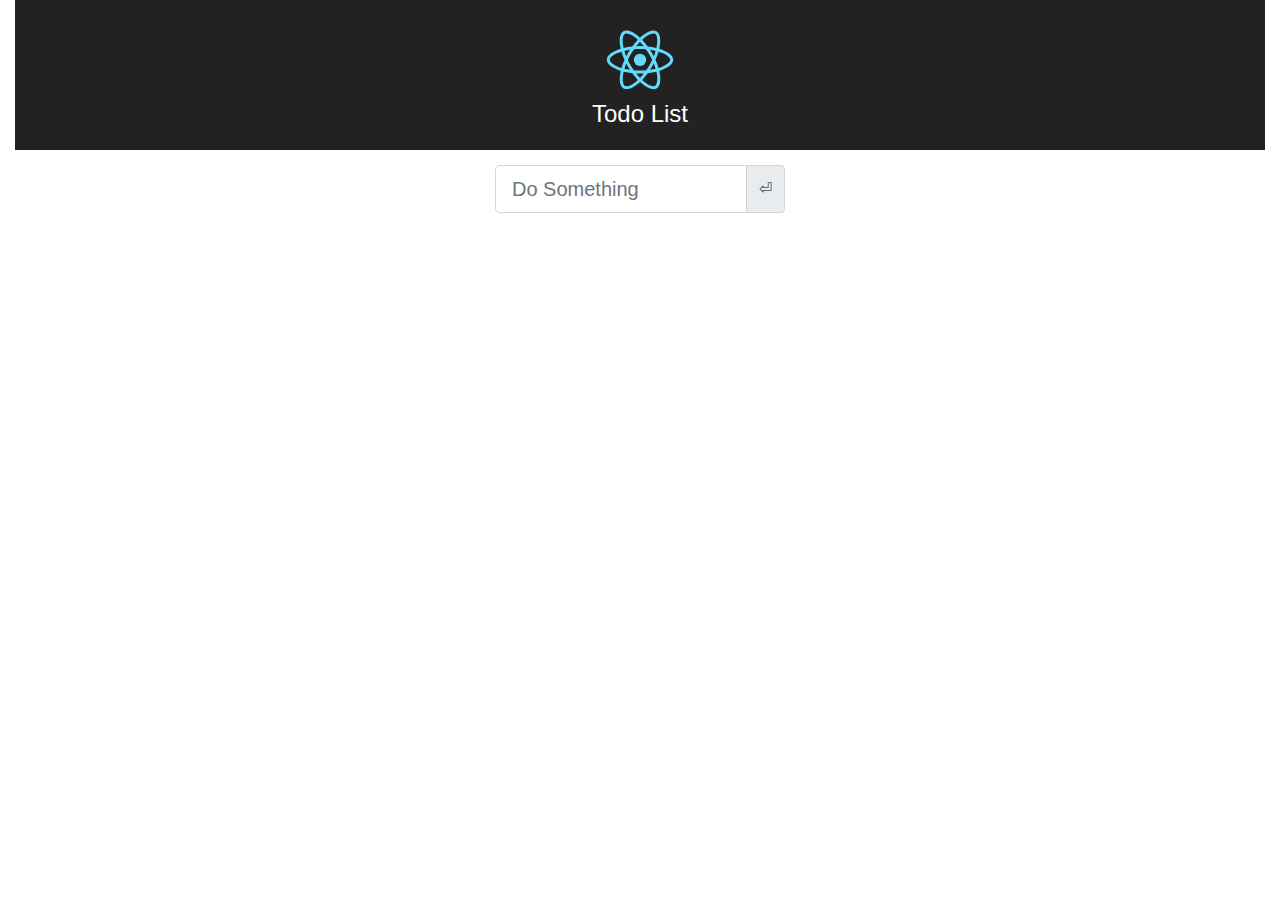
<file: retodjango/index.html>
<!DOCTYPE html><html lang="en"><head><meta charset="utf-8"><meta name="viewport" content="width=device-width,initial-scale=1,shrink-to-fit=no"><meta name="theme-color" content="#000000"><link rel="manifest" href="/retodjango/manifest.json"><link rel="shortcut icon" href="/retodjango/favicon.ico"><title>React App</title><link href="/retodjango/static/css/main.b65b49d8.css" rel="stylesheet"></head><body><noscript>You need to enable JavaScript to run this app.</noscript><div id="root"></div><script type="text/javascript" src="/retodjango/static/js/main.91a2e752.js"></script></body></html>
</file>
<file: retodjango/static/css/main.b65b49d8.css>
body{margin:0;padding:0;font-family:sans-serif}/*!
 * Bootstrap v4.1.1 (https://getbootstrap.com/)
 * Copyright 2011-2018 The Bootstrap Authors
 * Copyright 2011-2018 Twitter, Inc.
 * Licensed under MIT (https://github.com/twbs/bootstrap/blob/master/LICENSE)
 */:root{--blue:#007bff;--indigo:#6610f2;--purple:#6f42c1;--pink:#e83e8c;--red:#dc3545;--orange:#fd7e14;--yellow:#ffc107;--green:#28a745;--teal:#20c997;--cyan:#17a2b8;--white:#fff;--gray:#6c757d;--gray-dark:#343a40;--primary:#007bff;--secondary:#6c757d;--success:#28a745;--info:#17a2b8;--warning:#ffc107;--danger:#dc3545;--light:#f8f9fa;--dark:#343a40;--breakpoint-xs:0;--breakpoint-sm:576px;--breakpoint-md:768px;--breakpoint-lg:992px;--breakpoint-xl:1200px;--font-family-sans-serif:-apple-system,BlinkMacSystemFont,"Segoe UI",Roboto,"Helvetica Neue",Arial,sans-serif,"Apple Color Emoji","Segoe UI Emoji","Segoe UI Symbol";--font-family-monospace:SFMono-Regular,Menlo,Monaco,Consolas,"Liberation Mono","Courier New",monospace}*,:after,:before{-webkit-box-sizing:border-box;box-sizing:border-box}html{font-family:sans-serif;line-height:1.15;-webkit-text-size-adjust:100%;-ms-text-size-adjust:100%;-ms-overflow-style:scrollbar;-webkit-tap-highlight-color:transparent}@-ms-viewport{width:device-width}article,aside,figcaption,figure,footer,header,hgroup,main,nav,section{display:block}body{margin:0;font-family:-apple-system,BlinkMacSystemFont,Segoe UI,Roboto,Helvetica Neue,Arial,sans-serif;font-size:1rem;font-weight:400;line-height:1.5;color:#212529;text-align:left;background-color:#fff}[tabindex="-1"]:focus{outline:0!important}hr{-webkit-box-sizing:content-box;box-sizing:content-box;height:0;overflow:visible}h1,h2,h3,h4,h5,h6{margin-top:0;margin-bottom:.5rem}p{margin-top:0;margin-bottom:1rem}abbr[data-original-title],abbr[title]{text-decoration:underline;-webkit-text-decoration:underline dotted;text-decoration:underline dotted;cursor:help;border-bottom:0}address{font-style:normal;line-height:inherit}address,dl,ol,ul{margin-bottom:1rem}dl,ol,ul{margin-top:0}ol ol,ol ul,ul ol,ul ul{margin-bottom:0}dt{font-weight:700}dd{margin-bottom:.5rem;margin-left:0}blockquote{margin:0 0 1rem}dfn{font-style:italic}b,strong{font-weight:bolder}small{font-size:80%}sub,sup{position:relative;font-size:75%;line-height:0;vertical-align:baseline}sub{bottom:-.25em}sup{top:-.5em}a{color:#007bff;text-decoration:none;background-color:transparent;-webkit-text-decoration-skip:objects}a:hover{color:#0056b3;text-decoration:underline}a:not([href]):not([tabindex]),a:not([href]):not([tabindex]):focus,a:not([href]):not([tabindex]):hover{color:inherit;text-decoration:none}a:not([href]):not([tabindex]):focus{outline:0}code,kbd,pre,samp{font-family:SFMono-Regular,Menlo,Monaco,Consolas,Liberation Mono,Courier New,monospace;font-size:1em}pre{margin-top:0;margin-bottom:1rem;overflow:auto;-ms-overflow-style:scrollbar}figure{margin:0 0 1rem}img{vertical-align:middle;border-style:none}svg:not(:root){overflow:hidden}table{border-collapse:collapse}caption{padding-top:.75rem;padding-bottom:.75rem;color:#6c757d;text-align:left;caption-side:bottom}th{text-align:inherit}label{display:inline-block;margin-bottom:.5rem}button{border-radius:0}button:focus{outline:1px dotted;outline:5px auto -webkit-focus-ring-color}button,input,optgroup,select,textarea{margin:0;font-family:inherit;font-size:inherit;line-height:inherit}button,input{overflow:visible}button,select{text-transform:none}[type=reset],[type=submit],button,html [type=button]{-webkit-appearance:button}[type=button]::-moz-focus-inner,[type=reset]::-moz-focus-inner,[type=submit]::-moz-focus-inner,button::-moz-focus-inner{padding:0;border-style:none}input[type=checkbox],input[type=radio]{-webkit-box-sizing:border-box;box-sizing:border-box;padding:0}input[type=date],input[type=datetime-local],input[type=month],input[type=time]{-webkit-appearance:listbox}textarea{overflow:auto;resize:vertical}fieldset{min-width:0;padding:0;margin:0;border:0}legend{display:block;width:100%;max-width:100%;padding:0;margin-bottom:.5rem;font-size:1.5rem;line-height:inherit;color:inherit;white-space:normal}progress{vertical-align:baseline}[type=number]::-webkit-inner-spin-button,[type=number]::-webkit-outer-spin-button{height:auto}[type=search]{outline-offset:-2px;-webkit-appearance:none}[type=search]::-webkit-search-cancel-button,[type=search]::-webkit-search-decoration{-webkit-appearance:none}::-webkit-file-upload-button{font:inherit;-webkit-appearance:button}output{display:inline-block}summary{display:list-item;cursor:pointer}template{display:none}[hidden]{display:none!important}.h1,.h2,.h3,.h4,.h5,.h6,h1,h2,h3,h4,h5,h6{margin-bottom:.5rem;font-family:inherit;font-weight:500;line-height:1.2;color:inherit}.h1,h1{font-size:2.5rem}.h2,h2{font-size:2rem}.h3,h3{font-size:1.75rem}.h4,h4{font-size:1.5rem}.h5,h5{font-size:1.25rem}.h6,h6{font-size:1rem}.lead{font-size:1.25rem;font-weight:300}.display-1{font-size:6rem}.display-1,.display-2{font-weight:300;line-height:1.2}.display-2{font-size:5.5rem}.display-3{font-size:4.5rem}.display-3,.display-4{font-weight:300;line-height:1.2}.display-4{font-size:3.5rem}hr{margin-top:1rem;margin-bottom:1rem;border:0;border-top:1px solid rgba(0,0,0,.1)}.small,small{font-size:80%;font-weight:400}.mark,mark{padding:.2em;background-color:#fcf8e3}.list-inline,.list-unstyled{padding-left:0;list-style:none}.list-inline-item{display:inline-block}.list-inline-item:not(:last-child){margin-right:.5rem}.initialism{font-size:90%;text-transform:uppercase}.blockquote{margin-bottom:1rem;font-size:1.25rem}.blockquote-footer{display:block;font-size:80%;color:#6c757d}.blockquote-footer:before{content:"\2014   \A0"}.img-fluid,.img-thumbnail{max-width:100%;height:auto}.img-thumbnail{padding:.25rem;background-color:#fff;border:1px solid #dee2e6;border-radius:.25rem}.figure{display:inline-block}.figure-img{margin-bottom:.5rem;line-height:1}.figure-caption{font-size:90%;color:#6c757d}code{font-size:87.5%;color:#e83e8c;word-break:break-word}a>code{color:inherit}kbd{padding:.2rem .4rem;font-size:87.5%;color:#fff;background-color:#212529;border-radius:.2rem}kbd kbd{padding:0;font-size:100%;font-weight:700}pre{display:block;font-size:87.5%;color:#212529}pre code{font-size:inherit;color:inherit;word-break:normal}.pre-scrollable{max-height:340px;overflow-y:scroll}.container{width:100%;padding-right:15px;padding-left:15px;margin-right:auto;margin-left:auto}@media (min-width:576px){.container{max-width:540px}}@media (min-width:768px){.container{max-width:720px}}@media (min-width:992px){.container{max-width:960px}}@media (min-width:1200px){.container{max-width:1140px}}.container-fluid{width:100%;padding-right:15px;padding-left:15px;margin-right:auto;margin-left:auto}.row{display:-ms-flexbox;display:flex;-ms-flex-wrap:wrap;flex-wrap:wrap;margin-right:-15px;margin-left:-15px}.no-gutters{margin-right:0;margin-left:0}.no-gutters>.col,.no-gutters>[class*=col-]{padding-right:0;padding-left:0}.col,.col-1,.col-2,.col-3,.col-4,.col-5,.col-6,.col-7,.col-8,.col-9,.col-10,.col-11,.col-12,.col-auto,.col-lg,.col-lg-1,.col-lg-2,.col-lg-3,.col-lg-4,.col-lg-5,.col-lg-6,.col-lg-7,.col-lg-8,.col-lg-9,.col-lg-10,.col-lg-11,.col-lg-12,.col-lg-auto,.col-md,.col-md-1,.col-md-2,.col-md-3,.col-md-4,.col-md-5,.col-md-6,.col-md-7,.col-md-8,.col-md-9,.col-md-10,.col-md-11,.col-md-12,.col-md-auto,.col-sm,.col-sm-1,.col-sm-2,.col-sm-3,.col-sm-4,.col-sm-5,.col-sm-6,.col-sm-7,.col-sm-8,.col-sm-9,.col-sm-10,.col-sm-11,.col-sm-12,.col-sm-auto,.col-xl,.col-xl-1,.col-xl-2,.col-xl-3,.col-xl-4,.col-xl-5,.col-xl-6,.col-xl-7,.col-xl-8,.col-xl-9,.col-xl-10,.col-xl-11,.col-xl-12,.col-xl-auto{position:relative;width:100%;min-height:1px;padding-right:15px;padding-left:15px}.col{-ms-flex-preferred-size:0;flex-basis:0;-ms-flex-positive:1;flex-grow:1;max-width:100%}.col-auto{-ms-flex:0 0 auto;flex:0 0 auto;width:auto;max-width:none}.col-1{-ms-flex:0 0 8.333333%;flex:0 0 8.333333%;max-width:8.333333%}.col-2{-ms-flex:0 0 16.666667%;flex:0 0 16.666667%;max-width:16.666667%}.col-3{-ms-flex:0 0 25%;flex:0 0 25%;max-width:25%}.col-4{-ms-flex:0 0 33.333333%;flex:0 0 33.333333%;max-width:33.333333%}.col-5{-ms-flex:0 0 41.666667%;flex:0 0 41.666667%;max-width:41.666667%}.col-6{-ms-flex:0 0 50%;flex:0 0 50%;max-width:50%}.col-7{-ms-flex:0 0 58.333333%;flex:0 0 58.333333%;max-width:58.333333%}.col-8{-ms-flex:0 0 66.666667%;flex:0 0 66.666667%;max-width:66.666667%}.col-9{-ms-flex:0 0 75%;flex:0 0 75%;max-width:75%}.col-10{-ms-flex:0 0 83.333333%;flex:0 0 83.333333%;max-width:83.333333%}.col-11{-ms-flex:0 0 91.666667%;flex:0 0 91.666667%;max-width:91.666667%}.col-12{-ms-flex:0 0 100%;flex:0 0 100%;max-width:100%}.order-first{-ms-flex-order:-1;order:-1}.order-last{-ms-flex-order:13;order:13}.order-0{-ms-flex-order:0;order:0}.order-1{-ms-flex-order:1;order:1}.order-2{-ms-flex-order:2;order:2}.order-3{-ms-flex-order:3;order:3}.order-4{-ms-flex-order:4;order:4}.order-5{-ms-flex-order:5;order:5}.order-6{-ms-flex-order:6;order:6}.order-7{-ms-flex-order:7;order:7}.order-8{-ms-flex-order:8;order:8}.order-9{-ms-flex-order:9;order:9}.order-10{-ms-flex-order:10;order:10}.order-11{-ms-flex-order:11;order:11}.order-12{-ms-flex-order:12;order:12}.offset-1{margin-left:8.333333%}.offset-2{margin-left:16.666667%}.offset-3{margin-left:25%}.offset-4{margin-left:33.333333%}.offset-5{margin-left:41.666667%}.offset-6{margin-left:50%}.offset-7{margin-left:58.333333%}.offset-8{margin-left:66.666667%}.offset-9{margin-left:75%}.offset-10{margin-left:83.333333%}.offset-11{margin-left:91.666667%}@media (min-width:576px){.col-sm{-ms-flex-preferred-size:0;flex-basis:0;-ms-flex-positive:1;flex-grow:1;max-width:100%}.col-sm-auto{-ms-flex:0 0 auto;flex:0 0 auto;width:auto;max-width:none}.col-sm-1{-ms-flex:0 0 8.333333%;flex:0 0 8.333333%;max-width:8.333333%}.col-sm-2{-ms-flex:0 0 16.666667%;flex:0 0 16.666667%;max-width:16.666667%}.col-sm-3{-ms-flex:0 0 25%;flex:0 0 25%;max-width:25%}.col-sm-4{-ms-flex:0 0 33.333333%;flex:0 0 33.333333%;max-width:33.333333%}.col-sm-5{-ms-flex:0 0 41.666667%;flex:0 0 41.666667%;max-width:41.666667%}.col-sm-6{-ms-flex:0 0 50%;flex:0 0 50%;max-width:50%}.col-sm-7{-ms-flex:0 0 58.333333%;flex:0 0 58.333333%;max-width:58.333333%}.col-sm-8{-ms-flex:0 0 66.666667%;flex:0 0 66.666667%;max-width:66.666667%}.col-sm-9{-ms-flex:0 0 75%;flex:0 0 75%;max-width:75%}.col-sm-10{-ms-flex:0 0 83.333333%;flex:0 0 83.333333%;max-width:83.333333%}.col-sm-11{-ms-flex:0 0 91.666667%;flex:0 0 91.666667%;max-width:91.666667%}.col-sm-12{-ms-flex:0 0 100%;flex:0 0 100%;max-width:100%}.order-sm-first{-ms-flex-order:-1;order:-1}.order-sm-last{-ms-flex-order:13;order:13}.order-sm-0{-ms-flex-order:0;order:0}.order-sm-1{-ms-flex-order:1;order:1}.order-sm-2{-ms-flex-order:2;order:2}.order-sm-3{-ms-flex-order:3;order:3}.order-sm-4{-ms-flex-order:4;order:4}.order-sm-5{-ms-flex-order:5;order:5}.order-sm-6{-ms-flex-order:6;order:6}.order-sm-7{-ms-flex-order:7;order:7}.order-sm-8{-ms-flex-order:8;order:8}.order-sm-9{-ms-flex-order:9;order:9}.order-sm-10{-ms-flex-order:10;order:10}.order-sm-11{-ms-flex-order:11;order:11}.order-sm-12{-ms-flex-order:12;order:12}.offset-sm-0{margin-left:0}.offset-sm-1{margin-left:8.333333%}.offset-sm-2{margin-left:16.666667%}.offset-sm-3{margin-left:25%}.offset-sm-4{margin-left:33.333333%}.offset-sm-5{margin-left:41.666667%}.offset-sm-6{margin-left:50%}.offset-sm-7{margin-left:58.333333%}.offset-sm-8{margin-left:66.666667%}.offset-sm-9{margin-left:75%}.offset-sm-10{margin-left:83.333333%}.offset-sm-11{margin-left:91.666667%}}@media (min-width:768px){.col-md{-ms-flex-preferred-size:0;flex-basis:0;-ms-flex-positive:1;flex-grow:1;max-width:100%}.col-md-auto{-ms-flex:0 0 auto;flex:0 0 auto;width:auto;max-width:none}.col-md-1{-ms-flex:0 0 8.333333%;flex:0 0 8.333333%;max-width:8.333333%}.col-md-2{-ms-flex:0 0 16.666667%;flex:0 0 16.666667%;max-width:16.666667%}.col-md-3{-ms-flex:0 0 25%;flex:0 0 25%;max-width:25%}.col-md-4{-ms-flex:0 0 33.333333%;flex:0 0 33.333333%;max-width:33.333333%}.col-md-5{-ms-flex:0 0 41.666667%;flex:0 0 41.666667%;max-width:41.666667%}.col-md-6{-ms-flex:0 0 50%;flex:0 0 50%;max-width:50%}.col-md-7{-ms-flex:0 0 58.333333%;flex:0 0 58.333333%;max-width:58.333333%}.col-md-8{-ms-flex:0 0 66.666667%;flex:0 0 66.666667%;max-width:66.666667%}.col-md-9{-ms-flex:0 0 75%;flex:0 0 75%;max-width:75%}.col-md-10{-ms-flex:0 0 83.333333%;flex:0 0 83.333333%;max-width:83.333333%}.col-md-11{-ms-flex:0 0 91.666667%;flex:0 0 91.666667%;max-width:91.666667%}.col-md-12{-ms-flex:0 0 100%;flex:0 0 100%;max-width:100%}.order-md-first{-ms-flex-order:-1;order:-1}.order-md-last{-ms-flex-order:13;order:13}.order-md-0{-ms-flex-order:0;order:0}.order-md-1{-ms-flex-order:1;order:1}.order-md-2{-ms-flex-order:2;order:2}.order-md-3{-ms-flex-order:3;order:3}.order-md-4{-ms-flex-order:4;order:4}.order-md-5{-ms-flex-order:5;order:5}.order-md-6{-ms-flex-order:6;order:6}.order-md-7{-ms-flex-order:7;order:7}.order-md-8{-ms-flex-order:8;order:8}.order-md-9{-ms-flex-order:9;order:9}.order-md-10{-ms-flex-order:10;order:10}.order-md-11{-ms-flex-order:11;order:11}.order-md-12{-ms-flex-order:12;order:12}.offset-md-0{margin-left:0}.offset-md-1{margin-left:8.333333%}.offset-md-2{margin-left:16.666667%}.offset-md-3{margin-left:25%}.offset-md-4{margin-left:33.333333%}.offset-md-5{margin-left:41.666667%}.offset-md-6{margin-left:50%}.offset-md-7{margin-left:58.333333%}.offset-md-8{margin-left:66.666667%}.offset-md-9{margin-left:75%}.offset-md-10{margin-left:83.333333%}.offset-md-11{margin-left:91.666667%}}@media (min-width:992px){.col-lg{-ms-flex-preferred-size:0;flex-basis:0;-ms-flex-positive:1;flex-grow:1;max-width:100%}.col-lg-auto{-ms-flex:0 0 auto;flex:0 0 auto;width:auto;max-width:none}.col-lg-1{-ms-flex:0 0 8.333333%;flex:0 0 8.333333%;max-width:8.333333%}.col-lg-2{-ms-flex:0 0 16.666667%;flex:0 0 16.666667%;max-width:16.666667%}.col-lg-3{-ms-flex:0 0 25%;flex:0 0 25%;max-width:25%}.col-lg-4{-ms-flex:0 0 33.333333%;flex:0 0 33.333333%;max-width:33.333333%}.col-lg-5{-ms-flex:0 0 41.666667%;flex:0 0 41.666667%;max-width:41.666667%}.col-lg-6{-ms-flex:0 0 50%;flex:0 0 50%;max-width:50%}.col-lg-7{-ms-flex:0 0 58.333333%;flex:0 0 58.333333%;max-width:58.333333%}.col-lg-8{-ms-flex:0 0 66.666667%;flex:0 0 66.666667%;max-width:66.666667%}.col-lg-9{-ms-flex:0 0 75%;flex:0 0 75%;max-width:75%}.col-lg-10{-ms-flex:0 0 83.333333%;flex:0 0 83.333333%;max-width:83.333333%}.col-lg-11{-ms-flex:0 0 91.666667%;flex:0 0 91.666667%;max-width:91.666667%}.col-lg-12{-ms-flex:0 0 100%;flex:0 0 100%;max-width:100%}.order-lg-first{-ms-flex-order:-1;order:-1}.order-lg-last{-ms-flex-order:13;order:13}.order-lg-0{-ms-flex-order:0;order:0}.order-lg-1{-ms-flex-order:1;order:1}.order-lg-2{-ms-flex-order:2;order:2}.order-lg-3{-ms-flex-order:3;order:3}.order-lg-4{-ms-flex-order:4;order:4}.order-lg-5{-ms-flex-order:5;order:5}.order-lg-6{-ms-flex-order:6;order:6}.order-lg-7{-ms-flex-order:7;order:7}.order-lg-8{-ms-flex-order:8;order:8}.order-lg-9{-ms-flex-order:9;order:9}.order-lg-10{-ms-flex-order:10;order:10}.order-lg-11{-ms-flex-order:11;order:11}.order-lg-12{-ms-flex-order:12;order:12}.offset-lg-0{margin-left:0}.offset-lg-1{margin-left:8.333333%}.offset-lg-2{margin-left:16.666667%}.offset-lg-3{margin-left:25%}.offset-lg-4{margin-left:33.333333%}.offset-lg-5{margin-left:41.666667%}.offset-lg-6{margin-left:50%}.offset-lg-7{margin-left:58.333333%}.offset-lg-8{margin-left:66.666667%}.offset-lg-9{margin-left:75%}.offset-lg-10{margin-left:83.333333%}.offset-lg-11{margin-left:91.666667%}}@media (min-width:1200px){.col-xl{-ms-flex-preferred-size:0;flex-basis:0;-ms-flex-positive:1;flex-grow:1;max-width:100%}.col-xl-auto{-ms-flex:0 0 auto;flex:0 0 auto;width:auto;max-width:none}.col-xl-1{-ms-flex:0 0 8.333333%;flex:0 0 8.333333%;max-width:8.333333%}.col-xl-2{-ms-flex:0 0 16.666667%;flex:0 0 16.666667%;max-width:16.666667%}.col-xl-3{-ms-flex:0 0 25%;flex:0 0 25%;max-width:25%}.col-xl-4{-ms-flex:0 0 33.333333%;flex:0 0 33.333333%;max-width:33.333333%}.col-xl-5{-ms-flex:0 0 41.666667%;flex:0 0 41.666667%;max-width:41.666667%}.col-xl-6{-ms-flex:0 0 50%;flex:0 0 50%;max-width:50%}.col-xl-7{-ms-flex:0 0 58.333333%;flex:0 0 58.333333%;max-width:58.333333%}.col-xl-8{-ms-flex:0 0 66.666667%;flex:0 0 66.666667%;max-width:66.666667%}.col-xl-9{-ms-flex:0 0 75%;flex:0 0 75%;max-width:75%}.col-xl-10{-ms-flex:0 0 83.333333%;flex:0 0 83.333333%;max-width:83.333333%}.col-xl-11{-ms-flex:0 0 91.666667%;flex:0 0 91.666667%;max-width:91.666667%}.col-xl-12{-ms-flex:0 0 100%;flex:0 0 100%;max-width:100%}.order-xl-first{-ms-flex-order:-1;order:-1}.order-xl-last{-ms-flex-order:13;order:13}.order-xl-0{-ms-flex-order:0;order:0}.order-xl-1{-ms-flex-order:1;order:1}.order-xl-2{-ms-flex-order:2;order:2}.order-xl-3{-ms-flex-order:3;order:3}.order-xl-4{-ms-flex-order:4;order:4}.order-xl-5{-ms-flex-order:5;order:5}.order-xl-6{-ms-flex-order:6;order:6}.order-xl-7{-ms-flex-order:7;order:7}.order-xl-8{-ms-flex-order:8;order:8}.order-xl-9{-ms-flex-order:9;order:9}.order-xl-10{-ms-flex-order:10;order:10}.order-xl-11{-ms-flex-order:11;order:11}.order-xl-12{-ms-flex-order:12;order:12}.offset-xl-0{margin-left:0}.offset-xl-1{margin-left:8.333333%}.offset-xl-2{margin-left:16.666667%}.offset-xl-3{margin-left:25%}.offset-xl-4{margin-left:33.333333%}.offset-xl-5{margin-left:41.666667%}.offset-xl-6{margin-left:50%}.offset-xl-7{margin-left:58.333333%}.offset-xl-8{margin-left:66.666667%}.offset-xl-9{margin-left:75%}.offset-xl-10{margin-left:83.333333%}.offset-xl-11{margin-left:91.666667%}}.table{width:100%;max-width:100%;margin-bottom:1rem;background-color:transparent}.table td,.table th{padding:.75rem;vertical-align:top;border-top:1px solid #dee2e6}.table thead th{vertical-align:bottom;border-bottom:2px solid #dee2e6}.table tbody+tbody{border-top:2px solid #dee2e6}.table .table{background-color:#fff}.table-sm td,.table-sm th{padding:.3rem}.table-bordered,.table-bordered td,.table-bordered th{border:1px solid #dee2e6}.table-bordered thead td,.table-bordered thead th{border-bottom-width:2px}.table-borderless tbody+tbody,.table-borderless td,.table-borderless th,.table-borderless thead th{border:0}.table-striped tbody tr:nth-of-type(odd){background-color:rgba(0,0,0,.05)}.table-hover tbody tr:hover{background-color:rgba(0,0,0,.075)}.table-primary,.table-primary>td,.table-primary>th{background-color:#b8daff}.table-hover .table-primary:hover,.table-hover .table-primary:hover>td,.table-hover .table-primary:hover>th{background-color:#9fcdff}.table-secondary,.table-secondary>td,.table-secondary>th{background-color:#d6d8db}.table-hover .table-secondary:hover,.table-hover .table-secondary:hover>td,.table-hover .table-secondary:hover>th{background-color:#c8cbcf}.table-success,.table-success>td,.table-success>th{background-color:#c3e6cb}.table-hover .table-success:hover,.table-hover .table-success:hover>td,.table-hover .table-success:hover>th{background-color:#b1dfbb}.table-info,.table-info>td,.table-info>th{background-color:#bee5eb}.table-hover .table-info:hover,.table-hover .table-info:hover>td,.table-hover .table-info:hover>th{background-color:#abdde5}.table-warning,.table-warning>td,.table-warning>th{background-color:#ffeeba}.table-hover .table-warning:hover,.table-hover .table-warning:hover>td,.table-hover .table-warning:hover>th{background-color:#ffe8a1}.table-danger,.table-danger>td,.table-danger>th{background-color:#f5c6cb}.table-hover .table-danger:hover,.table-hover .table-danger:hover>td,.table-hover .table-danger:hover>th{background-color:#f1b0b7}.table-light,.table-light>td,.table-light>th{background-color:#fdfdfe}.table-hover .table-light:hover,.table-hover .table-light:hover>td,.table-hover .table-light:hover>th{background-color:#ececf6}.table-dark,.table-dark>td,.table-dark>th{background-color:#c6c8ca}.table-hover .table-dark:hover,.table-hover .table-dark:hover>td,.table-hover .table-dark:hover>th{background-color:#b9bbbe}.table-active,.table-active>td,.table-active>th,.table-hover .table-active:hover,.table-hover .table-active:hover>td,.table-hover .table-active:hover>th{background-color:rgba(0,0,0,.075)}.table .thead-dark th{color:#fff;background-color:#212529;border-color:#32383e}.table .thead-light th{color:#495057;background-color:#e9ecef;border-color:#dee2e6}.table-dark{color:#fff;background-color:#212529}.table-dark td,.table-dark th,.table-dark thead th{border-color:#32383e}.table-dark.table-bordered{border:0}.table-dark.table-striped tbody tr:nth-of-type(odd){background-color:hsla(0,0%,100%,.05)}.table-dark.table-hover tbody tr:hover{background-color:hsla(0,0%,100%,.075)}@media (max-width:575.98px){.table-responsive-sm{display:block;width:100%;overflow-x:auto;-webkit-overflow-scrolling:touch;-ms-overflow-style:-ms-autohiding-scrollbar}.table-responsive-sm>.table-bordered{border:0}}@media (max-width:767.98px){.table-responsive-md{display:block;width:100%;overflow-x:auto;-webkit-overflow-scrolling:touch;-ms-overflow-style:-ms-autohiding-scrollbar}.table-responsive-md>.table-bordered{border:0}}@media (max-width:991.98px){.table-responsive-lg{display:block;width:100%;overflow-x:auto;-webkit-overflow-scrolling:touch;-ms-overflow-style:-ms-autohiding-scrollbar}.table-responsive-lg>.table-bordered{border:0}}@media (max-width:1199.98px){.table-responsive-xl{display:block;width:100%;overflow-x:auto;-webkit-overflow-scrolling:touch;-ms-overflow-style:-ms-autohiding-scrollbar}.table-responsive-xl>.table-bordered{border:0}}.table-responsive{display:block;width:100%;overflow-x:auto;-webkit-overflow-scrolling:touch;-ms-overflow-style:-ms-autohiding-scrollbar}.table-responsive>.table-bordered{border:0}.form-control{display:block;width:100%;padding:.375rem .75rem;font-size:1rem;line-height:1.5;color:#495057;background-color:#fff;background-clip:padding-box;border:1px solid #ced4da;border-radius:.25rem;-webkit-transition:border-color .15s ease-in-out,-webkit-box-shadow .15s ease-in-out;transition:border-color .15s ease-in-out,-webkit-box-shadow .15s ease-in-out;-o-transition:border-color .15s ease-in-out,box-shadow .15s ease-in-out;transition:border-color .15s ease-in-out,box-shadow .15s ease-in-out;transition:border-color .15s ease-in-out,box-shadow .15s ease-in-out,-webkit-box-shadow .15s ease-in-out}@media screen and (prefers-reduced-motion:reduce){.form-control{-webkit-transition:none;-o-transition:none;transition:none}}.form-control::-ms-expand{background-color:transparent;border:0}.form-control:focus{color:#495057;background-color:#fff;border-color:#80bdff;outline:0;-webkit-box-shadow:0 0 0 .2rem rgba(0,123,255,.25);box-shadow:0 0 0 .2rem rgba(0,123,255,.25)}.form-control::-webkit-input-placeholder{color:#6c757d;opacity:1}.form-control:-ms-input-placeholder,.form-control::-ms-input-placeholder{color:#6c757d;opacity:1}.form-control::placeholder{color:#6c757d;opacity:1}.form-control:disabled,.form-control[readonly]{background-color:#e9ecef;opacity:1}select.form-control:not([size]):not([multiple]){height:calc(2.25rem + 2px)}select.form-control:focus::-ms-value{color:#495057;background-color:#fff}.form-control-file,.form-control-range{display:block;width:100%}.col-form-label{padding-top:calc(.375rem + 1px);padding-bottom:calc(.375rem + 1px);margin-bottom:0;font-size:inherit;line-height:1.5}.col-form-label-lg{padding-top:calc(.5rem + 1px);padding-bottom:calc(.5rem + 1px);font-size:1.25rem;line-height:1.5}.col-form-label-sm{padding-top:calc(.25rem + 1px);padding-bottom:calc(.25rem + 1px);font-size:.875rem;line-height:1.5}.form-control-plaintext{display:block;width:100%;padding-top:.375rem;padding-bottom:.375rem;margin-bottom:0;line-height:1.5;color:#212529;background-color:transparent;border:solid transparent;border-width:1px 0}.form-control-plaintext.form-control-lg,.form-control-plaintext.form-control-sm,.input-group-lg>.form-control-plaintext.form-control,.input-group-lg>.input-group-append>.form-control-plaintext.btn,.input-group-lg>.input-group-append>.form-control-plaintext.input-group-text,.input-group-lg>.input-group-prepend>.form-control-plaintext.btn,.input-group-lg>.input-group-prepend>.form-control-plaintext.input-group-text,.input-group-sm>.form-control-plaintext.form-control,.input-group-sm>.input-group-append>.form-control-plaintext.btn,.input-group-sm>.input-group-append>.form-control-plaintext.input-group-text,.input-group-sm>.input-group-prepend>.form-control-plaintext.btn,.input-group-sm>.input-group-prepend>.form-control-plaintext.input-group-text{padding-right:0;padding-left:0}.form-control-sm,.input-group-sm>.form-control,.input-group-sm>.input-group-append>.btn,.input-group-sm>.input-group-append>.input-group-text,.input-group-sm>.input-group-prepend>.btn,.input-group-sm>.input-group-prepend>.input-group-text{padding:.25rem .5rem;font-size:.875rem;line-height:1.5;border-radius:.2rem}.input-group-sm>.input-group-append>select.btn:not([size]):not([multiple]),.input-group-sm>.input-group-append>select.input-group-text:not([size]):not([multiple]),.input-group-sm>.input-group-prepend>select.btn:not([size]):not([multiple]),.input-group-sm>.input-group-prepend>select.input-group-text:not([size]):not([multiple]),.input-group-sm>select.form-control:not([size]):not([multiple]),select.form-control-sm:not([size]):not([multiple]){height:calc(1.8125rem + 2px)}.form-control-lg,.input-group-lg>.form-control,.input-group-lg>.input-group-append>.btn,.input-group-lg>.input-group-append>.input-group-text,.input-group-lg>.input-group-prepend>.btn,.input-group-lg>.input-group-prepend>.input-group-text{padding:.5rem 1rem;font-size:1.25rem;line-height:1.5;border-radius:.3rem}.input-group-lg>.input-group-append>select.btn:not([size]):not([multiple]),.input-group-lg>.input-group-append>select.input-group-text:not([size]):not([multiple]),.input-group-lg>.input-group-prepend>select.btn:not([size]):not([multiple]),.input-group-lg>.input-group-prepend>select.input-group-text:not([size]):not([multiple]),.input-group-lg>select.form-control:not([size]):not([multiple]),select.form-control-lg:not([size]):not([multiple]){height:calc(2.875rem + 2px)}.form-group{margin-bottom:1rem}.form-text{display:block;margin-top:.25rem}.form-row{display:-ms-flexbox;display:flex;-ms-flex-wrap:wrap;flex-wrap:wrap;margin-right:-5px;margin-left:-5px}.form-row>.col,.form-row>[class*=col-]{padding-right:5px;padding-left:5px}.form-check{position:relative;display:block;padding-left:1.25rem}.form-check-input{position:absolute;margin-top:.3rem;margin-left:-1.25rem}.form-check-input:disabled~.form-check-label{color:#6c757d}.form-check-label{margin-bottom:0}.form-check-inline{display:-ms-inline-flexbox;display:inline-flex;-ms-flex-align:center;align-items:center;padding-left:0;margin-right:.75rem}.form-check-inline .form-check-input{position:static;margin-top:0;margin-right:.3125rem;margin-left:0}.valid-feedback{display:none;width:100%;margin-top:.25rem;font-size:80%;color:#28a745}.valid-tooltip{position:absolute;top:100%;z-index:5;display:none;max-width:100%;padding:.5rem;margin-top:.1rem;font-size:.875rem;line-height:1;color:#fff;background-color:rgba(40,167,69,.8);border-radius:.2rem}.custom-select.is-valid,.form-control.is-valid,.was-validated .custom-select:valid,.was-validated .form-control:valid{border-color:#28a745}.custom-select.is-valid:focus,.form-control.is-valid:focus,.was-validated .custom-select:valid:focus,.was-validated .form-control:valid:focus{border-color:#28a745;-webkit-box-shadow:0 0 0 .2rem rgba(40,167,69,.25);box-shadow:0 0 0 .2rem rgba(40,167,69,.25)}.custom-select.is-valid~.valid-feedback,.custom-select.is-valid~.valid-tooltip,.form-control-file.is-valid~.valid-feedback,.form-control-file.is-valid~.valid-tooltip,.form-control.is-valid~.valid-feedback,.form-control.is-valid~.valid-tooltip,.was-validated .custom-select:valid~.valid-feedback,.was-validated .custom-select:valid~.valid-tooltip,.was-validated .form-control-file:valid~.valid-feedback,.was-validated .form-control-file:valid~.valid-tooltip,.was-validated .form-control:valid~.valid-feedback,.was-validated .form-control:valid~.valid-tooltip{display:block}.form-check-input.is-valid~.form-check-label,.was-validated .form-check-input:valid~.form-check-label{color:#28a745}.form-check-input.is-valid~.valid-feedback,.form-check-input.is-valid~.valid-tooltip,.was-validated .form-check-input:valid~.valid-feedback,.was-validated .form-check-input:valid~.valid-tooltip{display:block}.custom-control-input.is-valid~.custom-control-label,.was-validated .custom-control-input:valid~.custom-control-label{color:#28a745}.custom-control-input.is-valid~.custom-control-label:before,.was-validated .custom-control-input:valid~.custom-control-label:before{background-color:#71dd8a}.custom-control-input.is-valid~.valid-feedback,.custom-control-input.is-valid~.valid-tooltip,.was-validated .custom-control-input:valid~.valid-feedback,.was-validated .custom-control-input:valid~.valid-tooltip{display:block}.custom-control-input.is-valid:checked~.custom-control-label:before,.was-validated .custom-control-input:valid:checked~.custom-control-label:before{background-color:#34ce57}.custom-control-input.is-valid:focus~.custom-control-label:before,.was-validated .custom-control-input:valid:focus~.custom-control-label:before{-webkit-box-shadow:0 0 0 1px #fff,0 0 0 .2rem rgba(40,167,69,.25);box-shadow:0 0 0 1px #fff,0 0 0 .2rem rgba(40,167,69,.25)}.custom-file-input.is-valid~.custom-file-label,.was-validated .custom-file-input:valid~.custom-file-label{border-color:#28a745}.custom-file-input.is-valid~.custom-file-label:before,.was-validated .custom-file-input:valid~.custom-file-label:before{border-color:inherit}.custom-file-input.is-valid~.valid-feedback,.custom-file-input.is-valid~.valid-tooltip,.was-validated .custom-file-input:valid~.valid-feedback,.was-validated .custom-file-input:valid~.valid-tooltip{display:block}.custom-file-input.is-valid:focus~.custom-file-label,.was-validated .custom-file-input:valid:focus~.custom-file-label{-webkit-box-shadow:0 0 0 .2rem rgba(40,167,69,.25);box-shadow:0 0 0 .2rem rgba(40,167,69,.25)}.invalid-feedback{display:none;width:100%;margin-top:.25rem;font-size:80%;color:#dc3545}.invalid-tooltip{position:absolute;top:100%;z-index:5;display:none;max-width:100%;padding:.5rem;margin-top:.1rem;font-size:.875rem;line-height:1;color:#fff;background-color:rgba(220,53,69,.8);border-radius:.2rem}.custom-select.is-invalid,.form-control.is-invalid,.was-validated .custom-select:invalid,.was-validated .form-control:invalid{border-color:#dc3545}.custom-select.is-invalid:focus,.form-control.is-invalid:focus,.was-validated .custom-select:invalid:focus,.was-validated .form-control:invalid:focus{border-color:#dc3545;-webkit-box-shadow:0 0 0 .2rem rgba(220,53,69,.25);box-shadow:0 0 0 .2rem rgba(220,53,69,.25)}.custom-select.is-invalid~.invalid-feedback,.custom-select.is-invalid~.invalid-tooltip,.form-control-file.is-invalid~.invalid-feedback,.form-control-file.is-invalid~.invalid-tooltip,.form-control.is-invalid~.invalid-feedback,.form-control.is-invalid~.invalid-tooltip,.was-validated .custom-select:invalid~.invalid-feedback,.was-validated .custom-select:invalid~.invalid-tooltip,.was-validated .form-control-file:invalid~.invalid-feedback,.was-validated .form-control-file:invalid~.invalid-tooltip,.was-validated .form-control:invalid~.invalid-feedback,.was-validated .form-control:invalid~.invalid-tooltip{display:block}.form-check-input.is-invalid~.form-check-label,.was-validated .form-check-input:invalid~.form-check-label{color:#dc3545}.form-check-input.is-invalid~.invalid-feedback,.form-check-input.is-invalid~.invalid-tooltip,.was-validated .form-check-input:invalid~.invalid-feedback,.was-validated .form-check-input:invalid~.invalid-tooltip{display:block}.custom-control-input.is-invalid~.custom-control-label,.was-validated .custom-control-input:invalid~.custom-control-label{color:#dc3545}.custom-control-input.is-invalid~.custom-control-label:before,.was-validated .custom-control-input:invalid~.custom-control-label:before{background-color:#efa2a9}.custom-control-input.is-invalid~.invalid-feedback,.custom-control-input.is-invalid~.invalid-tooltip,.was-validated .custom-control-input:invalid~.invalid-feedback,.was-validated .custom-control-input:invalid~.invalid-tooltip{display:block}.custom-control-input.is-invalid:checked~.custom-control-label:before,.was-validated .custom-control-input:invalid:checked~.custom-control-label:before{background-color:#e4606d}.custom-control-input.is-invalid:focus~.custom-control-label:before,.was-validated .custom-control-input:invalid:focus~.custom-control-label:before{-webkit-box-shadow:0 0 0 1px #fff,0 0 0 .2rem rgba(220,53,69,.25);box-shadow:0 0 0 1px #fff,0 0 0 .2rem rgba(220,53,69,.25)}.custom-file-input.is-invalid~.custom-file-label,.was-validated .custom-file-input:invalid~.custom-file-label{border-color:#dc3545}.custom-file-input.is-invalid~.custom-file-label:before,.was-validated .custom-file-input:invalid~.custom-file-label:before{border-color:inherit}.custom-file-input.is-invalid~.invalid-feedback,.custom-file-input.is-invalid~.invalid-tooltip,.was-validated .custom-file-input:invalid~.invalid-feedback,.was-validated .custom-file-input:invalid~.invalid-tooltip{display:block}.custom-file-input.is-invalid:focus~.custom-file-label,.was-validated .custom-file-input:invalid:focus~.custom-file-label{-webkit-box-shadow:0 0 0 .2rem rgba(220,53,69,.25);box-shadow:0 0 0 .2rem rgba(220,53,69,.25)}.form-inline{display:-ms-flexbox;display:flex;-ms-flex-flow:row wrap;flex-flow:row wrap;-ms-flex-align:center;align-items:center}.form-inline .form-check{width:100%}@media (min-width:576px){.form-inline label{-ms-flex-align:center;-ms-flex-pack:center;justify-content:center}.form-inline .form-group,.form-inline label{display:-ms-flexbox;display:flex;align-items:center;margin-bottom:0}.form-inline .form-group{-ms-flex:0 0 auto;flex:0 0 auto;-ms-flex-flow:row wrap;flex-flow:row wrap;-ms-flex-align:center}.form-inline .form-control{display:inline-block;width:auto;vertical-align:middle}.form-inline .form-control-plaintext{display:inline-block}.form-inline .custom-select,.form-inline .input-group{width:auto}.form-inline .form-check{display:-ms-flexbox;display:flex;-ms-flex-align:center;align-items:center;-ms-flex-pack:center;justify-content:center;width:auto;padding-left:0}.form-inline .form-check-input{position:relative;margin-top:0;margin-right:.25rem;margin-left:0}.form-inline .custom-control{-ms-flex-align:center;align-items:center;-ms-flex-pack:center;justify-content:center}.form-inline .custom-control-label{margin-bottom:0}}.btn{display:inline-block;font-weight:400;text-align:center;white-space:nowrap;vertical-align:middle;-webkit-user-select:none;-moz-user-select:none;-ms-user-select:none;user-select:none;border:1px solid transparent;padding:.375rem .75rem;font-size:1rem;line-height:1.5;border-radius:.25rem;-webkit-transition:color .15s ease-in-out,background-color .15s ease-in-out,border-color .15s ease-in-out,-webkit-box-shadow .15s ease-in-out;transition:color .15s ease-in-out,background-color .15s ease-in-out,border-color .15s ease-in-out,-webkit-box-shadow .15s ease-in-out;-o-transition:color .15s ease-in-out,background-color .15s ease-in-out,border-color .15s ease-in-out,box-shadow .15s ease-in-out;transition:color .15s ease-in-out,background-color .15s ease-in-out,border-color .15s ease-in-out,box-shadow .15s ease-in-out;transition:color .15s ease-in-out,background-color .15s ease-in-out,border-color .15s ease-in-out,box-shadow .15s ease-in-out,-webkit-box-shadow .15s ease-in-out}@media screen and (prefers-reduced-motion:reduce){.btn{-webkit-transition:none;-o-transition:none;transition:none}}.btn:focus,.btn:hover{text-decoration:none}.btn.focus,.btn:focus{outline:0;-webkit-box-shadow:0 0 0 .2rem rgba(0,123,255,.25);box-shadow:0 0 0 .2rem rgba(0,123,255,.25)}.btn.disabled,.btn:disabled{opacity:.65}.btn:not(:disabled):not(.disabled){cursor:pointer}.btn:not(:disabled):not(.disabled).active,.btn:not(:disabled):not(.disabled):active{background-image:none}a.btn.disabled,fieldset:disabled a.btn{pointer-events:none}.btn-primary{color:#fff;background-color:#007bff;border-color:#007bff}.btn-primary:hover{color:#fff;background-color:#0069d9;border-color:#0062cc}.btn-primary.focus,.btn-primary:focus{-webkit-box-shadow:0 0 0 .2rem rgba(0,123,255,.5);box-shadow:0 0 0 .2rem rgba(0,123,255,.5)}.btn-primary.disabled,.btn-primary:disabled{color:#fff;background-color:#007bff;border-color:#007bff}.btn-primary:not(:disabled):not(.disabled).active,.btn-primary:not(:disabled):not(.disabled):active,.show>.btn-primary.dropdown-toggle{color:#fff;background-color:#0062cc;border-color:#005cbf}.btn-primary:not(:disabled):not(.disabled).active:focus,.btn-primary:not(:disabled):not(.disabled):active:focus,.show>.btn-primary.dropdown-toggle:focus{-webkit-box-shadow:0 0 0 .2rem rgba(0,123,255,.5);box-shadow:0 0 0 .2rem rgba(0,123,255,.5)}.btn-secondary{color:#fff;background-color:#6c757d;border-color:#6c757d}.btn-secondary:hover{color:#fff;background-color:#5a6268;border-color:#545b62}.btn-secondary.focus,.btn-secondary:focus{-webkit-box-shadow:0 0 0 .2rem hsla(208,7%,46%,.5);box-shadow:0 0 0 .2rem hsla(208,7%,46%,.5)}.btn-secondary.disabled,.btn-secondary:disabled{color:#fff;background-color:#6c757d;border-color:#6c757d}.btn-secondary:not(:disabled):not(.disabled).active,.btn-secondary:not(:disabled):not(.disabled):active,.show>.btn-secondary.dropdown-toggle{color:#fff;background-color:#545b62;border-color:#4e555b}.btn-secondary:not(:disabled):not(.disabled).active:focus,.btn-secondary:not(:disabled):not(.disabled):active:focus,.show>.btn-secondary.dropdown-toggle:focus{-webkit-box-shadow:0 0 0 .2rem hsla(208,7%,46%,.5);box-shadow:0 0 0 .2rem hsla(208,7%,46%,.5)}.btn-success{color:#fff;background-color:#28a745;border-color:#28a745}.btn-success:hover{color:#fff;background-color:#218838;border-color:#1e7e34}.btn-success.focus,.btn-success:focus{-webkit-box-shadow:0 0 0 .2rem rgba(40,167,69,.5);box-shadow:0 0 0 .2rem rgba(40,167,69,.5)}.btn-success.disabled,.btn-success:disabled{color:#fff;background-color:#28a745;border-color:#28a745}.btn-success:not(:disabled):not(.disabled).active,.btn-success:not(:disabled):not(.disabled):active,.show>.btn-success.dropdown-toggle{color:#fff;background-color:#1e7e34;border-color:#1c7430}.btn-success:not(:disabled):not(.disabled).active:focus,.btn-success:not(:disabled):not(.disabled):active:focus,.show>.btn-success.dropdown-toggle:focus{-webkit-box-shadow:0 0 0 .2rem rgba(40,167,69,.5);box-shadow:0 0 0 .2rem rgba(40,167,69,.5)}.btn-info{color:#fff;background-color:#17a2b8;border-color:#17a2b8}.btn-info:hover{color:#fff;background-color:#138496;border-color:#117a8b}.btn-info.focus,.btn-info:focus{-webkit-box-shadow:0 0 0 .2rem rgba(23,162,184,.5);box-shadow:0 0 0 .2rem rgba(23,162,184,.5)}.btn-info.disabled,.btn-info:disabled{color:#fff;background-color:#17a2b8;border-color:#17a2b8}.btn-info:not(:disabled):not(.disabled).active,.btn-info:not(:disabled):not(.disabled):active,.show>.btn-info.dropdown-toggle{color:#fff;background-color:#117a8b;border-color:#10707f}.btn-info:not(:disabled):not(.disabled).active:focus,.btn-info:not(:disabled):not(.disabled):active:focus,.show>.btn-info.dropdown-toggle:focus{-webkit-box-shadow:0 0 0 .2rem rgba(23,162,184,.5);box-shadow:0 0 0 .2rem rgba(23,162,184,.5)}.btn-warning{color:#212529;background-color:#ffc107;border-color:#ffc107}.btn-warning:hover{color:#212529;background-color:#e0a800;border-color:#d39e00}.btn-warning.focus,.btn-warning:focus{-webkit-box-shadow:0 0 0 .2rem rgba(255,193,7,.5);box-shadow:0 0 0 .2rem rgba(255,193,7,.5)}.btn-warning.disabled,.btn-warning:disabled{color:#212529;background-color:#ffc107;border-color:#ffc107}.btn-warning:not(:disabled):not(.disabled).active,.btn-warning:not(:disabled):not(.disabled):active,.show>.btn-warning.dropdown-toggle{color:#212529;background-color:#d39e00;border-color:#c69500}.btn-warning:not(:disabled):not(.disabled).active:focus,.btn-warning:not(:disabled):not(.disabled):active:focus,.show>.btn-warning.dropdown-toggle:focus{-webkit-box-shadow:0 0 0 .2rem rgba(255,193,7,.5);box-shadow:0 0 0 .2rem rgba(255,193,7,.5)}.btn-danger{color:#fff;background-color:#dc3545;border-color:#dc3545}.btn-danger:hover{color:#fff;background-color:#c82333;border-color:#bd2130}.btn-danger.focus,.btn-danger:focus{-webkit-box-shadow:0 0 0 .2rem rgba(220,53,69,.5);box-shadow:0 0 0 .2rem rgba(220,53,69,.5)}.btn-danger.disabled,.btn-danger:disabled{color:#fff;background-color:#dc3545;border-color:#dc3545}.btn-danger:not(:disabled):not(.disabled).active,.btn-danger:not(:disabled):not(.disabled):active,.show>.btn-danger.dropdown-toggle{color:#fff;background-color:#bd2130;border-color:#b21f2d}.btn-danger:not(:disabled):not(.disabled).active:focus,.btn-danger:not(:disabled):not(.disabled):active:focus,.show>.btn-danger.dropdown-toggle:focus{-webkit-box-shadow:0 0 0 .2rem rgba(220,53,69,.5);box-shadow:0 0 0 .2rem rgba(220,53,69,.5)}.btn-light{color:#212529;background-color:#f8f9fa;border-color:#f8f9fa}.btn-light:hover{color:#212529;background-color:#e2e6ea;border-color:#dae0e5}.btn-light.focus,.btn-light:focus{-webkit-box-shadow:0 0 0 .2rem rgba(248,249,250,.5);box-shadow:0 0 0 .2rem rgba(248,249,250,.5)}.btn-light.disabled,.btn-light:disabled{color:#212529;background-color:#f8f9fa;border-color:#f8f9fa}.btn-light:not(:disabled):not(.disabled).active,.btn-light:not(:disabled):not(.disabled):active,.show>.btn-light.dropdown-toggle{color:#212529;background-color:#dae0e5;border-color:#d3d9df}.btn-light:not(:disabled):not(.disabled).active:focus,.btn-light:not(:disabled):not(.disabled):active:focus,.show>.btn-light.dropdown-toggle:focus{-webkit-box-shadow:0 0 0 .2rem rgba(248,249,250,.5);box-shadow:0 0 0 .2rem rgba(248,249,250,.5)}.btn-dark{color:#fff;background-color:#343a40;border-color:#343a40}.btn-dark:hover{color:#fff;background-color:#23272b;border-color:#1d2124}.btn-dark.focus,.btn-dark:focus{-webkit-box-shadow:0 0 0 .2rem rgba(52,58,64,.5);box-shadow:0 0 0 .2rem rgba(52,58,64,.5)}.btn-dark.disabled,.btn-dark:disabled{color:#fff;background-color:#343a40;border-color:#343a40}.btn-dark:not(:disabled):not(.disabled).active,.btn-dark:not(:disabled):not(.disabled):active,.show>.btn-dark.dropdown-toggle{color:#fff;background-color:#1d2124;border-color:#171a1d}.btn-dark:not(:disabled):not(.disabled).active:focus,.btn-dark:not(:disabled):not(.disabled):active:focus,.show>.btn-dark.dropdown-toggle:focus{-webkit-box-shadow:0 0 0 .2rem rgba(52,58,64,.5);box-shadow:0 0 0 .2rem rgba(52,58,64,.5)}.btn-outline-primary{color:#007bff;background-color:transparent;background-image:none;border-color:#007bff}.btn-outline-primary:hover{color:#fff;background-color:#007bff;border-color:#007bff}.btn-outline-primary.focus,.btn-outline-primary:focus{-webkit-box-shadow:0 0 0 .2rem rgba(0,123,255,.5);box-shadow:0 0 0 .2rem rgba(0,123,255,.5)}.btn-outline-primary.disabled,.btn-outline-primary:disabled{color:#007bff;background-color:transparent}.btn-outline-primary:not(:disabled):not(.disabled).active,.btn-outline-primary:not(:disabled):not(.disabled):active,.show>.btn-outline-primary.dropdown-toggle{color:#fff;background-color:#007bff;border-color:#007bff}.btn-outline-primary:not(:disabled):not(.disabled).active:focus,.btn-outline-primary:not(:disabled):not(.disabled):active:focus,.show>.btn-outline-primary.dropdown-toggle:focus{-webkit-box-shadow:0 0 0 .2rem rgba(0,123,255,.5);box-shadow:0 0 0 .2rem rgba(0,123,255,.5)}.btn-outline-secondary{color:#6c757d;background-color:transparent;background-image:none;border-color:#6c757d}.btn-outline-secondary:hover{color:#fff;background-color:#6c757d;border-color:#6c757d}.btn-outline-secondary.focus,.btn-outline-secondary:focus{-webkit-box-shadow:0 0 0 .2rem hsla(208,7%,46%,.5);box-shadow:0 0 0 .2rem hsla(208,7%,46%,.5)}.btn-outline-secondary.disabled,.btn-outline-secondary:disabled{color:#6c757d;background-color:transparent}.btn-outline-secondary:not(:disabled):not(.disabled).active,.btn-outline-secondary:not(:disabled):not(.disabled):active,.show>.btn-outline-secondary.dropdown-toggle{color:#fff;background-color:#6c757d;border-color:#6c757d}.btn-outline-secondary:not(:disabled):not(.disabled).active:focus,.btn-outline-secondary:not(:disabled):not(.disabled):active:focus,.show>.btn-outline-secondary.dropdown-toggle:focus{-webkit-box-shadow:0 0 0 .2rem hsla(208,7%,46%,.5);box-shadow:0 0 0 .2rem hsla(208,7%,46%,.5)}.btn-outline-success{color:#28a745;background-color:transparent;background-image:none;border-color:#28a745}.btn-outline-success:hover{color:#fff;background-color:#28a745;border-color:#28a745}.btn-outline-success.focus,.btn-outline-success:focus{-webkit-box-shadow:0 0 0 .2rem rgba(40,167,69,.5);box-shadow:0 0 0 .2rem rgba(40,167,69,.5)}.btn-outline-success.disabled,.btn-outline-success:disabled{color:#28a745;background-color:transparent}.btn-outline-success:not(:disabled):not(.disabled).active,.btn-outline-success:not(:disabled):not(.disabled):active,.show>.btn-outline-success.dropdown-toggle{color:#fff;background-color:#28a745;border-color:#28a745}.btn-outline-success:not(:disabled):not(.disabled).active:focus,.btn-outline-success:not(:disabled):not(.disabled):active:focus,.show>.btn-outline-success.dropdown-toggle:focus{-webkit-box-shadow:0 0 0 .2rem rgba(40,167,69,.5);box-shadow:0 0 0 .2rem rgba(40,167,69,.5)}.btn-outline-info{color:#17a2b8;background-color:transparent;background-image:none;border-color:#17a2b8}.btn-outline-info:hover{color:#fff;background-color:#17a2b8;border-color:#17a2b8}.btn-outline-info.focus,.btn-outline-info:focus{-webkit-box-shadow:0 0 0 .2rem rgba(23,162,184,.5);box-shadow:0 0 0 .2rem rgba(23,162,184,.5)}.btn-outline-info.disabled,.btn-outline-info:disabled{color:#17a2b8;background-color:transparent}.btn-outline-info:not(:disabled):not(.disabled).active,.btn-outline-info:not(:disabled):not(.disabled):active,.show>.btn-outline-info.dropdown-toggle{color:#fff;background-color:#17a2b8;border-color:#17a2b8}.btn-outline-info:not(:disabled):not(.disabled).active:focus,.btn-outline-info:not(:disabled):not(.disabled):active:focus,.show>.btn-outline-info.dropdown-toggle:focus{-webkit-box-shadow:0 0 0 .2rem rgba(23,162,184,.5);box-shadow:0 0 0 .2rem rgba(23,162,184,.5)}.btn-outline-warning{color:#ffc107;background-color:transparent;background-image:none;border-color:#ffc107}.btn-outline-warning:hover{color:#212529;background-color:#ffc107;border-color:#ffc107}.btn-outline-warning.focus,.btn-outline-warning:focus{-webkit-box-shadow:0 0 0 .2rem rgba(255,193,7,.5);box-shadow:0 0 0 .2rem rgba(255,193,7,.5)}.btn-outline-warning.disabled,.btn-outline-warning:disabled{color:#ffc107;background-color:transparent}.btn-outline-warning:not(:disabled):not(.disabled).active,.btn-outline-warning:not(:disabled):not(.disabled):active,.show>.btn-outline-warning.dropdown-toggle{color:#212529;background-color:#ffc107;border-color:#ffc107}.btn-outline-warning:not(:disabled):not(.disabled).active:focus,.btn-outline-warning:not(:disabled):not(.disabled):active:focus,.show>.btn-outline-warning.dropdown-toggle:focus{-webkit-box-shadow:0 0 0 .2rem rgba(255,193,7,.5);box-shadow:0 0 0 .2rem rgba(255,193,7,.5)}.btn-outline-danger{color:#dc3545;background-color:transparent;background-image:none;border-color:#dc3545}.btn-outline-danger:hover{color:#fff;background-color:#dc3545;border-color:#dc3545}.btn-outline-danger.focus,.btn-outline-danger:focus{-webkit-box-shadow:0 0 0 .2rem rgba(220,53,69,.5);box-shadow:0 0 0 .2rem rgba(220,53,69,.5)}.btn-outline-danger.disabled,.btn-outline-danger:disabled{color:#dc3545;background-color:transparent}.btn-outline-danger:not(:disabled):not(.disabled).active,.btn-outline-danger:not(:disabled):not(.disabled):active,.show>.btn-outline-danger.dropdown-toggle{color:#fff;background-color:#dc3545;border-color:#dc3545}.btn-outline-danger:not(:disabled):not(.disabled).active:focus,.btn-outline-danger:not(:disabled):not(.disabled):active:focus,.show>.btn-outline-danger.dropdown-toggle:focus{-webkit-box-shadow:0 0 0 .2rem rgba(220,53,69,.5);box-shadow:0 0 0 .2rem rgba(220,53,69,.5)}.btn-outline-light{color:#f8f9fa;background-color:transparent;background-image:none;border-color:#f8f9fa}.btn-outline-light:hover{color:#212529;background-color:#f8f9fa;border-color:#f8f9fa}.btn-outline-light.focus,.btn-outline-light:focus{-webkit-box-shadow:0 0 0 .2rem rgba(248,249,250,.5);box-shadow:0 0 0 .2rem rgba(248,249,250,.5)}.btn-outline-light.disabled,.btn-outline-light:disabled{color:#f8f9fa;background-color:transparent}.btn-outline-light:not(:disabled):not(.disabled).active,.btn-outline-light:not(:disabled):not(.disabled):active,.show>.btn-outline-light.dropdown-toggle{color:#212529;background-color:#f8f9fa;border-color:#f8f9fa}.btn-outline-light:not(:disabled):not(.disabled).active:focus,.btn-outline-light:not(:disabled):not(.disabled):active:focus,.show>.btn-outline-light.dropdown-toggle:focus{-webkit-box-shadow:0 0 0 .2rem rgba(248,249,250,.5);box-shadow:0 0 0 .2rem rgba(248,249,250,.5)}.btn-outline-dark{color:#343a40;background-color:transparent;background-image:none;border-color:#343a40}.btn-outline-dark:hover{color:#fff;background-color:#343a40;border-color:#343a40}.btn-outline-dark.focus,.btn-outline-dark:focus{-webkit-box-shadow:0 0 0 .2rem rgba(52,58,64,.5);box-shadow:0 0 0 .2rem rgba(52,58,64,.5)}.btn-outline-dark.disabled,.btn-outline-dark:disabled{color:#343a40;background-color:transparent}.btn-outline-dark:not(:disabled):not(.disabled).active,.btn-outline-dark:not(:disabled):not(.disabled):active,.show>.btn-outline-dark.dropdown-toggle{color:#fff;background-color:#343a40;border-color:#343a40}.btn-outline-dark:not(:disabled):not(.disabled).active:focus,.btn-outline-dark:not(:disabled):not(.disabled):active:focus,.show>.btn-outline-dark.dropdown-toggle:focus{-webkit-box-shadow:0 0 0 .2rem rgba(52,58,64,.5);box-shadow:0 0 0 .2rem rgba(52,58,64,.5)}.btn-link{font-weight:400;color:#007bff;background-color:transparent}.btn-link:hover{color:#0056b3;background-color:transparent}.btn-link.focus,.btn-link:focus,.btn-link:hover{text-decoration:underline;border-color:transparent}.btn-link.focus,.btn-link:focus{-webkit-box-shadow:none;box-shadow:none}.btn-link.disabled,.btn-link:disabled{color:#6c757d;pointer-events:none}.btn-group-lg>.btn,.btn-lg{padding:.5rem 1rem;font-size:1.25rem;line-height:1.5;border-radius:.3rem}.btn-group-sm>.btn,.btn-sm{padding:.25rem .5rem;font-size:.875rem;line-height:1.5;border-radius:.2rem}.btn-block{display:block;width:100%}.btn-block+.btn-block{margin-top:.5rem}input[type=button].btn-block,input[type=reset].btn-block,input[type=submit].btn-block{width:100%}.fade{-webkit-transition:opacity .15s linear;-o-transition:opacity .15s linear;transition:opacity .15s linear}@media screen and (prefers-reduced-motion:reduce){.fade{-webkit-transition:none;-o-transition:none;transition:none}}.fade:not(.show){opacity:0}.collapse:not(.show){display:none}.collapsing{position:relative;height:0;overflow:hidden;-webkit-transition:height .35s ease;-o-transition:height .35s ease;transition:height .35s ease}@media screen and (prefers-reduced-motion:reduce){.collapsing{-webkit-transition:none;-o-transition:none;transition:none}}.dropdown,.dropleft,.dropright,.dropup{position:relative}.dropdown-toggle:after{display:inline-block;width:0;height:0;margin-left:.255em;vertical-align:.255em;content:"";border-top:.3em solid;border-right:.3em solid transparent;border-bottom:0;border-left:.3em solid transparent}.dropdown-toggle:empty:after{margin-left:0}.dropdown-menu{position:absolute;top:100%;left:0;z-index:1000;display:none;float:left;min-width:10rem;padding:.5rem 0;margin:.125rem 0 0;font-size:1rem;color:#212529;text-align:left;list-style:none;background-color:#fff;background-clip:padding-box;border:1px solid rgba(0,0,0,.15);border-radius:.25rem}.dropdown-menu-right{right:0;left:auto}.dropup .dropdown-menu{top:auto;bottom:100%;margin-top:0;margin-bottom:.125rem}.dropup .dropdown-toggle:after{display:inline-block;width:0;height:0;margin-left:.255em;vertical-align:.255em;content:"";border-top:0;border-right:.3em solid transparent;border-bottom:.3em solid;border-left:.3em solid transparent}.dropup .dropdown-toggle:empty:after{margin-left:0}.dropright .dropdown-menu{top:0;right:auto;left:100%;margin-top:0;margin-left:.125rem}.dropright .dropdown-toggle:after{display:inline-block;width:0;height:0;margin-left:.255em;vertical-align:.255em;content:"";border-top:.3em solid transparent;border-right:0;border-bottom:.3em solid transparent;border-left:.3em solid}.dropright .dropdown-toggle:empty:after{margin-left:0}.dropright .dropdown-toggle:after{vertical-align:0}.dropleft .dropdown-menu{top:0;right:100%;left:auto;margin-top:0;margin-right:.125rem}.dropleft .dropdown-toggle:after{display:inline-block;width:0;height:0;margin-left:.255em;vertical-align:.255em;content:"";display:none}.dropleft .dropdown-toggle:before{display:inline-block;width:0;height:0;margin-right:.255em;vertical-align:.255em;content:"";border-top:.3em solid transparent;border-right:.3em solid;border-bottom:.3em solid transparent}.dropleft .dropdown-toggle:empty:after{margin-left:0}.dropleft .dropdown-toggle:before{vertical-align:0}.dropdown-menu[x-placement^=bottom],.dropdown-menu[x-placement^=left],.dropdown-menu[x-placement^=right],.dropdown-menu[x-placement^=top]{right:auto;bottom:auto}.dropdown-divider{height:0;margin:.5rem 0;overflow:hidden;border-top:1px solid #e9ecef}.dropdown-item{display:block;width:100%;padding:.25rem 1.5rem;clear:both;font-weight:400;color:#212529;text-align:inherit;white-space:nowrap;background-color:transparent;border:0}.dropdown-item:focus,.dropdown-item:hover{color:#16181b;text-decoration:none;background-color:#f8f9fa}.dropdown-item.active,.dropdown-item:active{color:#fff;text-decoration:none;background-color:#007bff}.dropdown-item.disabled,.dropdown-item:disabled{color:#6c757d;background-color:transparent}.dropdown-menu.show{display:block}.dropdown-header{display:block;padding:.5rem 1.5rem;margin-bottom:0;font-size:.875rem;color:#6c757d;white-space:nowrap}.dropdown-item-text{display:block;padding:.25rem 1.5rem;color:#212529}.btn-group,.btn-group-vertical{position:relative;display:-ms-inline-flexbox;display:inline-flex;vertical-align:middle}.btn-group-vertical>.btn,.btn-group>.btn{position:relative;-ms-flex:0 1 auto;flex:0 1 auto}.btn-group-vertical>.btn.active,.btn-group-vertical>.btn:active,.btn-group-vertical>.btn:focus,.btn-group-vertical>.btn:hover,.btn-group>.btn.active,.btn-group>.btn:active,.btn-group>.btn:focus,.btn-group>.btn:hover{z-index:1}.btn-group-vertical .btn+.btn,.btn-group-vertical .btn+.btn-group,.btn-group-vertical .btn-group+.btn,.btn-group-vertical .btn-group+.btn-group,.btn-group .btn+.btn,.btn-group .btn+.btn-group,.btn-group .btn-group+.btn,.btn-group .btn-group+.btn-group{margin-left:-1px}.btn-toolbar{display:-ms-flexbox;display:flex;-ms-flex-wrap:wrap;flex-wrap:wrap;-ms-flex-pack:start;justify-content:flex-start}.btn-toolbar .input-group{width:auto}.btn-group>.btn:first-child{margin-left:0}.btn-group>.btn-group:not(:last-child)>.btn,.btn-group>.btn:not(:last-child):not(.dropdown-toggle){border-top-right-radius:0;border-bottom-right-radius:0}.btn-group>.btn-group:not(:first-child)>.btn,.btn-group>.btn:not(:first-child){border-top-left-radius:0;border-bottom-left-radius:0}.dropdown-toggle-split{padding-right:.5625rem;padding-left:.5625rem}.dropdown-toggle-split:after,.dropright .dropdown-toggle-split:after,.dropup .dropdown-toggle-split:after{margin-left:0}.dropleft .dropdown-toggle-split:before{margin-right:0}.btn-group-sm>.btn+.dropdown-toggle-split,.btn-sm+.dropdown-toggle-split{padding-right:.375rem;padding-left:.375rem}.btn-group-lg>.btn+.dropdown-toggle-split,.btn-lg+.dropdown-toggle-split{padding-right:.75rem;padding-left:.75rem}.btn-group-vertical{-ms-flex-direction:column;flex-direction:column;-ms-flex-align:start;align-items:flex-start;-ms-flex-pack:center;justify-content:center}.btn-group-vertical .btn,.btn-group-vertical .btn-group{width:100%}.btn-group-vertical>.btn+.btn,.btn-group-vertical>.btn+.btn-group,.btn-group-vertical>.btn-group+.btn,.btn-group-vertical>.btn-group+.btn-group{margin-top:-1px;margin-left:0}.btn-group-vertical>.btn-group:not(:last-child)>.btn,.btn-group-vertical>.btn:not(:last-child):not(.dropdown-toggle){border-bottom-right-radius:0;border-bottom-left-radius:0}.btn-group-vertical>.btn-group:not(:first-child)>.btn,.btn-group-vertical>.btn:not(:first-child){border-top-left-radius:0;border-top-right-radius:0}.btn-group-toggle>.btn,.btn-group-toggle>.btn-group>.btn{margin-bottom:0}.btn-group-toggle>.btn-group>.btn input[type=checkbox],.btn-group-toggle>.btn-group>.btn input[type=radio],.btn-group-toggle>.btn input[type=checkbox],.btn-group-toggle>.btn input[type=radio]{position:absolute;clip:rect(0,0,0,0);pointer-events:none}.input-group{position:relative;display:-ms-flexbox;display:flex;-ms-flex-wrap:wrap;flex-wrap:wrap;-ms-flex-align:stretch;align-items:stretch;width:100%}.input-group>.custom-file,.input-group>.custom-select,.input-group>.form-control{position:relative;-ms-flex:1 1 auto;flex:1 1 auto;width:1%;margin-bottom:0}.input-group>.custom-file:focus,.input-group>.custom-select:focus,.input-group>.form-control:focus{z-index:3}.input-group>.custom-file+.custom-file,.input-group>.custom-file+.custom-select,.input-group>.custom-file+.form-control,.input-group>.custom-select+.custom-file,.input-group>.custom-select+.custom-select,.input-group>.custom-select+.form-control,.input-group>.form-control+.custom-file,.input-group>.form-control+.custom-select,.input-group>.form-control+.form-control{margin-left:-1px}.input-group>.custom-select:not(:last-child),.input-group>.form-control:not(:last-child){border-top-right-radius:0;border-bottom-right-radius:0}.input-group>.custom-select:not(:first-child),.input-group>.form-control:not(:first-child){border-top-left-radius:0;border-bottom-left-radius:0}.input-group>.custom-file{display:-ms-flexbox;display:flex;-ms-flex-align:center;align-items:center}.input-group>.custom-file:not(:last-child) .custom-file-label,.input-group>.custom-file:not(:last-child) .custom-file-label:after{border-top-right-radius:0;border-bottom-right-radius:0}.input-group>.custom-file:not(:first-child) .custom-file-label{border-top-left-radius:0;border-bottom-left-radius:0}.input-group-append,.input-group-prepend{display:-ms-flexbox;display:flex}.input-group-append .btn,.input-group-prepend .btn{position:relative;z-index:2}.input-group-append .btn+.btn,.input-group-append .btn+.input-group-text,.input-group-append .input-group-text+.btn,.input-group-append .input-group-text+.input-group-text,.input-group-prepend .btn+.btn,.input-group-prepend .btn+.input-group-text,.input-group-prepend .input-group-text+.btn,.input-group-prepend .input-group-text+.input-group-text{margin-left:-1px}.input-group-prepend{margin-right:-1px}.input-group-append{margin-left:-1px}.input-group-text{display:-ms-flexbox;display:flex;-ms-flex-align:center;align-items:center;padding:.375rem .75rem;margin-bottom:0;font-size:1rem;font-weight:400;line-height:1.5;color:#495057;text-align:center;white-space:nowrap;background-color:#e9ecef;border:1px solid #ced4da;border-radius:.25rem}.input-group-text input[type=checkbox],.input-group-text input[type=radio]{margin-top:0}.input-group>.input-group-append:last-child>.btn:not(:last-child):not(.dropdown-toggle),.input-group>.input-group-append:last-child>.input-group-text:not(:last-child),.input-group>.input-group-append:not(:last-child)>.btn,.input-group>.input-group-append:not(:last-child)>.input-group-text,.input-group>.input-group-prepend>.btn,.input-group>.input-group-prepend>.input-group-text{border-top-right-radius:0;border-bottom-right-radius:0}.input-group>.input-group-append>.btn,.input-group>.input-group-append>.input-group-text,.input-group>.input-group-prepend:first-child>.btn:not(:first-child),.input-group>.input-group-prepend:first-child>.input-group-text:not(:first-child),.input-group>.input-group-prepend:not(:first-child)>.btn,.input-group>.input-group-prepend:not(:first-child)>.input-group-text{border-top-left-radius:0;border-bottom-left-radius:0}.custom-control{position:relative;display:block;min-height:1.5rem;padding-left:1.5rem}.custom-control-inline{display:-ms-inline-flexbox;display:inline-flex;margin-right:1rem}.custom-control-input{position:absolute;z-index:-1;opacity:0}.custom-control-input:checked~.custom-control-label:before{color:#fff;background-color:#007bff}.custom-control-input:focus~.custom-control-label:before{-webkit-box-shadow:0 0 0 1px #fff,0 0 0 .2rem rgba(0,123,255,.25);box-shadow:0 0 0 1px #fff,0 0 0 .2rem rgba(0,123,255,.25)}.custom-control-input:active~.custom-control-label:before{color:#fff;background-color:#b3d7ff}.custom-control-input:disabled~.custom-control-label{color:#6c757d}.custom-control-input:disabled~.custom-control-label:before{background-color:#e9ecef}.custom-control-label{position:relative;margin-bottom:0}.custom-control-label:before{pointer-events:none;-webkit-user-select:none;-moz-user-select:none;-ms-user-select:none;user-select:none;background-color:#dee2e6}.custom-control-label:after,.custom-control-label:before{position:absolute;top:.25rem;left:-1.5rem;display:block;width:1rem;height:1rem;content:""}.custom-control-label:after{background-repeat:no-repeat;background-position:50%;background-size:50% 50%}.custom-checkbox .custom-control-label:before{border-radius:.25rem}.custom-checkbox .custom-control-input:checked~.custom-control-label:before{background-color:#007bff}.custom-checkbox .custom-control-input:checked~.custom-control-label:after{background-image:url("data:image/svg+xml;charset=utf8,%3Csvg xmlns='http://www.w3.org/2000/svg' viewBox='0 0 8 8'%3E%3Cpath fill='%23fff' d='M6.564.75l-3.59 3.612-1.538-1.55L0 4.26 2.974 7.25 8 2.193z'/%3E%3C/svg%3E")}.custom-checkbox .custom-control-input:indeterminate~.custom-control-label:before{background-color:#007bff}.custom-checkbox .custom-control-input:indeterminate~.custom-control-label:after{background-image:url("data:image/svg+xml;charset=utf8,%3Csvg xmlns='http://www.w3.org/2000/svg' viewBox='0 0 4 4'%3E%3Cpath stroke='%23fff' d='M0 2h4'/%3E%3C/svg%3E")}.custom-checkbox .custom-control-input:disabled:checked~.custom-control-label:before{background-color:rgba(0,123,255,.5)}.custom-checkbox .custom-control-input:disabled:indeterminate~.custom-control-label:before{background-color:rgba(0,123,255,.5)}.custom-radio .custom-control-label:before{border-radius:50%}.custom-radio .custom-control-input:checked~.custom-control-label:before{background-color:#007bff}.custom-radio .custom-control-input:checked~.custom-control-label:after{background-image:url("data:image/svg+xml;charset=utf8,%3Csvg xmlns='http://www.w3.org/2000/svg' viewBox='-4 -4 8 8'%3E%3Ccircle r='3' fill='%23fff'/%3E%3C/svg%3E")}.custom-radio .custom-control-input:disabled:checked~.custom-control-label:before{background-color:rgba(0,123,255,.5)}.custom-select{display:inline-block;width:100%;height:calc(2.25rem + 2px);padding:.375rem 1.75rem .375rem .75rem;line-height:1.5;color:#495057;vertical-align:middle;background:#fff url("data:image/svg+xml;charset=utf8,%3Csvg xmlns='http://www.w3.org/2000/svg' viewBox='0 0 4 5'%3E%3Cpath fill='%23343a40' d='M2 0L0 2h4zm0 5L0 3h4z'/%3E%3C/svg%3E") no-repeat right .75rem center;background-size:8px 10px;border:1px solid #ced4da;border-radius:.25rem;-webkit-appearance:none;-moz-appearance:none;appearance:none}.custom-select:focus{border-color:#80bdff;outline:0;-webkit-box-shadow:inset 0 1px 2px rgba(0,0,0,.075),0 0 5px rgba(128,189,255,.5);box-shadow:inset 0 1px 2px rgba(0,0,0,.075),0 0 5px rgba(128,189,255,.5)}.custom-select:focus::-ms-value{color:#495057;background-color:#fff}.custom-select[multiple],.custom-select[size]:not([size="1"]){height:auto;padding-right:.75rem;background-image:none}.custom-select:disabled{color:#6c757d;background-color:#e9ecef}.custom-select::-ms-expand{opacity:0}.custom-select-sm{height:calc(1.8125rem + 2px);font-size:75%}.custom-select-lg,.custom-select-sm{padding-top:.375rem;padding-bottom:.375rem}.custom-select-lg{height:calc(2.875rem + 2px);font-size:125%}.custom-file{display:inline-block;margin-bottom:0}.custom-file,.custom-file-input{position:relative;width:100%;height:calc(2.25rem + 2px)}.custom-file-input{z-index:2;margin:0;opacity:0}.custom-file-input:focus~.custom-file-label{border-color:#80bdff;-webkit-box-shadow:0 0 0 .2rem rgba(0,123,255,.25);box-shadow:0 0 0 .2rem rgba(0,123,255,.25)}.custom-file-input:focus~.custom-file-label:after{border-color:#80bdff}.custom-file-input:lang(en)~.custom-file-label:after{content:"Browse"}.custom-file-label{left:0;z-index:1;height:calc(2.25rem + 2px);background-color:#fff;border:1px solid #ced4da;border-radius:.25rem}.custom-file-label,.custom-file-label:after{position:absolute;top:0;right:0;padding:.375rem .75rem;line-height:1.5;color:#495057}.custom-file-label:after{bottom:0;z-index:3;display:block;height:2.25rem;content:"Browse";background-color:#e9ecef;border-left:1px solid #ced4da;border-radius:0 .25rem .25rem 0}.custom-range{width:100%;padding-left:0;background-color:transparent;-webkit-appearance:none;-moz-appearance:none;appearance:none}.custom-range:focus{outline:none}.custom-range::-moz-focus-outer{border:0}.custom-range::-webkit-slider-thumb{width:1rem;height:1rem;margin-top:-.25rem;background-color:#007bff;border:0;border-radius:1rem;-webkit-appearance:none;appearance:none}.custom-range::-webkit-slider-thumb:focus{outline:none;-webkit-box-shadow:0 0 0 1px #fff,0 0 0 .2rem rgba(0,123,255,.25);box-shadow:0 0 0 1px #fff,0 0 0 .2rem rgba(0,123,255,.25)}.custom-range::-webkit-slider-thumb:active{background-color:#b3d7ff}.custom-range::-webkit-slider-runnable-track{width:100%;height:.5rem;color:transparent;cursor:pointer;background-color:#dee2e6;border-color:transparent;border-radius:1rem}.custom-range::-moz-range-thumb{width:1rem;height:1rem;background-color:#007bff;border:0;border-radius:1rem;-moz-appearance:none;appearance:none}.custom-range::-moz-range-thumb:focus{outline:none;box-shadow:0 0 0 1px #fff,0 0 0 .2rem rgba(0,123,255,.25)}.custom-range::-moz-range-thumb:active{background-color:#b3d7ff}.custom-range::-moz-range-track{width:100%;height:.5rem;color:transparent;cursor:pointer;background-color:#dee2e6;border-color:transparent;border-radius:1rem}.custom-range::-ms-thumb{width:1rem;height:1rem;background-color:#007bff;border:0;border-radius:1rem;appearance:none}.custom-range::-ms-thumb:focus{outline:none;box-shadow:0 0 0 1px #fff,0 0 0 .2rem rgba(0,123,255,.25)}.custom-range::-ms-thumb:active{background-color:#b3d7ff}.custom-range::-ms-track{width:100%;height:.5rem;color:transparent;cursor:pointer;background-color:transparent;border-color:transparent;border-width:.5rem}.custom-range::-ms-fill-lower,.custom-range::-ms-fill-upper{background-color:#dee2e6;border-radius:1rem}.custom-range::-ms-fill-upper{margin-right:15px}.nav{display:-ms-flexbox;display:flex;-ms-flex-wrap:wrap;flex-wrap:wrap;padding-left:0;margin-bottom:0;list-style:none}.nav-link{display:block;padding:.5rem 1rem}.nav-link:focus,.nav-link:hover{text-decoration:none}.nav-link.disabled{color:#6c757d}.nav-tabs{border-bottom:1px solid #dee2e6}.nav-tabs .nav-item{margin-bottom:-1px}.nav-tabs .nav-link{border:1px solid transparent;border-top-left-radius:.25rem;border-top-right-radius:.25rem}.nav-tabs .nav-link:focus,.nav-tabs .nav-link:hover{border-color:#e9ecef #e9ecef #dee2e6}.nav-tabs .nav-link.disabled{color:#6c757d;background-color:transparent;border-color:transparent}.nav-tabs .nav-item.show .nav-link,.nav-tabs .nav-link.active{color:#495057;background-color:#fff;border-color:#dee2e6 #dee2e6 #fff}.nav-tabs .dropdown-menu{margin-top:-1px;border-top-left-radius:0;border-top-right-radius:0}.nav-pills .nav-link{border-radius:.25rem}.nav-pills .nav-link.active,.nav-pills .show>.nav-link{color:#fff;background-color:#007bff}.nav-fill .nav-item{-ms-flex:1 1 auto;flex:1 1 auto;text-align:center}.nav-justified .nav-item{-ms-flex-preferred-size:0;flex-basis:0;-ms-flex-positive:1;flex-grow:1;text-align:center}.tab-content>.tab-pane{display:none}.tab-content>.active{display:block}.navbar{position:relative;padding:.5rem 1rem}.navbar,.navbar>.container,.navbar>.container-fluid{display:-ms-flexbox;display:flex;-ms-flex-wrap:wrap;flex-wrap:wrap;-ms-flex-align:center;align-items:center;-ms-flex-pack:justify;justify-content:space-between}.navbar-brand{display:inline-block;padding-top:.3125rem;padding-bottom:.3125rem;margin-right:1rem;font-size:1.25rem;line-height:inherit;white-space:nowrap}.navbar-brand:focus,.navbar-brand:hover{text-decoration:none}.navbar-nav{display:-ms-flexbox;display:flex;-ms-flex-direction:column;flex-direction:column;padding-left:0;margin-bottom:0;list-style:none}.navbar-nav .nav-link{padding-right:0;padding-left:0}.navbar-nav .dropdown-menu{position:static;float:none}.navbar-text{display:inline-block;padding-top:.5rem;padding-bottom:.5rem}.navbar-collapse{-ms-flex-preferred-size:100%;flex-basis:100%;-ms-flex-positive:1;flex-grow:1;-ms-flex-align:center;align-items:center}.navbar-toggler{padding:.25rem .75rem;font-size:1.25rem;line-height:1;background-color:transparent;border:1px solid transparent;border-radius:.25rem}.navbar-toggler:focus,.navbar-toggler:hover{text-decoration:none}.navbar-toggler:not(:disabled):not(.disabled){cursor:pointer}.navbar-toggler-icon{display:inline-block;width:1.5em;height:1.5em;vertical-align:middle;content:"";background:no-repeat 50%;background-size:100% 100%}@media (max-width:575.98px){.navbar-expand-sm>.container,.navbar-expand-sm>.container-fluid{padding-right:0;padding-left:0}}@media (min-width:576px){.navbar-expand-sm{-ms-flex-flow:row nowrap;flex-flow:row nowrap;-ms-flex-pack:start;justify-content:flex-start}.navbar-expand-sm .navbar-nav{-ms-flex-direction:row;flex-direction:row}.navbar-expand-sm .navbar-nav .dropdown-menu{position:absolute}.navbar-expand-sm .navbar-nav .nav-link{padding-right:.5rem;padding-left:.5rem}.navbar-expand-sm>.container,.navbar-expand-sm>.container-fluid{-ms-flex-wrap:nowrap;flex-wrap:nowrap}.navbar-expand-sm .navbar-collapse{display:-ms-flexbox!important;display:flex!important;-ms-flex-preferred-size:auto;flex-basis:auto}.navbar-expand-sm .navbar-toggler{display:none}}@media (max-width:767.98px){.navbar-expand-md>.container,.navbar-expand-md>.container-fluid{padding-right:0;padding-left:0}}@media (min-width:768px){.navbar-expand-md{-ms-flex-flow:row nowrap;flex-flow:row nowrap;-ms-flex-pack:start;justify-content:flex-start}.navbar-expand-md .navbar-nav{-ms-flex-direction:row;flex-direction:row}.navbar-expand-md .navbar-nav .dropdown-menu{position:absolute}.navbar-expand-md .navbar-nav .nav-link{padding-right:.5rem;padding-left:.5rem}.navbar-expand-md>.container,.navbar-expand-md>.container-fluid{-ms-flex-wrap:nowrap;flex-wrap:nowrap}.navbar-expand-md .navbar-collapse{display:-ms-flexbox!important;display:flex!important;-ms-flex-preferred-size:auto;flex-basis:auto}.navbar-expand-md .navbar-toggler{display:none}}@media (max-width:991.98px){.navbar-expand-lg>.container,.navbar-expand-lg>.container-fluid{padding-right:0;padding-left:0}}@media (min-width:992px){.navbar-expand-lg{-ms-flex-flow:row nowrap;flex-flow:row nowrap;-ms-flex-pack:start;justify-content:flex-start}.navbar-expand-lg .navbar-nav{-ms-flex-direction:row;flex-direction:row}.navbar-expand-lg .navbar-nav .dropdown-menu{position:absolute}.navbar-expand-lg .navbar-nav .nav-link{padding-right:.5rem;padding-left:.5rem}.navbar-expand-lg>.container,.navbar-expand-lg>.container-fluid{-ms-flex-wrap:nowrap;flex-wrap:nowrap}.navbar-expand-lg .navbar-collapse{display:-ms-flexbox!important;display:flex!important;-ms-flex-preferred-size:auto;flex-basis:auto}.navbar-expand-lg .navbar-toggler{display:none}}@media (max-width:1199.98px){.navbar-expand-xl>.container,.navbar-expand-xl>.container-fluid{padding-right:0;padding-left:0}}@media (min-width:1200px){.navbar-expand-xl{-ms-flex-flow:row nowrap;flex-flow:row nowrap;-ms-flex-pack:start;justify-content:flex-start}.navbar-expand-xl .navbar-nav{-ms-flex-direction:row;flex-direction:row}.navbar-expand-xl .navbar-nav .dropdown-menu{position:absolute}.navbar-expand-xl .navbar-nav .nav-link{padding-right:.5rem;padding-left:.5rem}.navbar-expand-xl>.container,.navbar-expand-xl>.container-fluid{-ms-flex-wrap:nowrap;flex-wrap:nowrap}.navbar-expand-xl .navbar-collapse{display:-ms-flexbox!important;display:flex!important;-ms-flex-preferred-size:auto;flex-basis:auto}.navbar-expand-xl .navbar-toggler{display:none}}.navbar-expand{-ms-flex-flow:row nowrap;flex-flow:row nowrap;-ms-flex-pack:start;justify-content:flex-start}.navbar-expand>.container,.navbar-expand>.container-fluid{padding-right:0;padding-left:0}.navbar-expand .navbar-nav{-ms-flex-direction:row;flex-direction:row}.navbar-expand .navbar-nav .dropdown-menu{position:absolute}.navbar-expand .navbar-nav .nav-link{padding-right:.5rem;padding-left:.5rem}.navbar-expand>.container,.navbar-expand>.container-fluid{-ms-flex-wrap:nowrap;flex-wrap:nowrap}.navbar-expand .navbar-collapse{display:-ms-flexbox!important;display:flex!important;-ms-flex-preferred-size:auto;flex-basis:auto}.navbar-expand .navbar-toggler{display:none}.navbar-light .navbar-brand,.navbar-light .navbar-brand:focus,.navbar-light .navbar-brand:hover{color:rgba(0,0,0,.9)}.navbar-light .navbar-nav .nav-link{color:rgba(0,0,0,.5)}.navbar-light .navbar-nav .nav-link:focus,.navbar-light .navbar-nav .nav-link:hover{color:rgba(0,0,0,.7)}.navbar-light .navbar-nav .nav-link.disabled{color:rgba(0,0,0,.3)}.navbar-light .navbar-nav .active>.nav-link,.navbar-light .navbar-nav .nav-link.active,.navbar-light .navbar-nav .nav-link.show,.navbar-light .navbar-nav .show>.nav-link{color:rgba(0,0,0,.9)}.navbar-light .navbar-toggler{color:rgba(0,0,0,.5);border-color:rgba(0,0,0,.1)}.navbar-light .navbar-toggler-icon{background-image:url("data:image/svg+xml;charset=utf8,%3Csvg viewBox='0 0 30 30' xmlns='http://www.w3.org/2000/svg'%3E%3Cpath stroke='rgba(0, 0, 0, 0.5)' stroke-width='2' stroke-linecap='round' stroke-miterlimit='10' d='M4 7h22M4 15h22M4 23h22'/%3E%3C/svg%3E")}.navbar-light .navbar-text{color:rgba(0,0,0,.5)}.navbar-light .navbar-text a,.navbar-light .navbar-text a:focus,.navbar-light .navbar-text a:hover{color:rgba(0,0,0,.9)}.navbar-dark .navbar-brand,.navbar-dark .navbar-brand:focus,.navbar-dark .navbar-brand:hover{color:#fff}.navbar-dark .navbar-nav .nav-link{color:hsla(0,0%,100%,.5)}.navbar-dark .navbar-nav .nav-link:focus,.navbar-dark .navbar-nav .nav-link:hover{color:hsla(0,0%,100%,.75)}.navbar-dark .navbar-nav .nav-link.disabled{color:hsla(0,0%,100%,.25)}.navbar-dark .navbar-nav .active>.nav-link,.navbar-dark .navbar-nav .nav-link.active,.navbar-dark .navbar-nav .nav-link.show,.navbar-dark .navbar-nav .show>.nav-link{color:#fff}.navbar-dark .navbar-toggler{color:hsla(0,0%,100%,.5);border-color:hsla(0,0%,100%,.1)}.navbar-dark .navbar-toggler-icon{background-image:url("data:image/svg+xml;charset=utf8,%3Csvg viewBox='0 0 30 30' xmlns='http://www.w3.org/2000/svg'%3E%3Cpath stroke='rgba(255, 255, 255, 0.5)' stroke-width='2' stroke-linecap='round' stroke-miterlimit='10' d='M4 7h22M4 15h22M4 23h22'/%3E%3C/svg%3E")}.navbar-dark .navbar-text{color:hsla(0,0%,100%,.5)}.navbar-dark .navbar-text a,.navbar-dark .navbar-text a:focus,.navbar-dark .navbar-text a:hover{color:#fff}.card{position:relative;display:-ms-flexbox;display:flex;-ms-flex-direction:column;flex-direction:column;min-width:0;word-wrap:break-word;background-color:#fff;background-clip:border-box;border:1px solid rgba(0,0,0,.125);border-radius:.25rem}.card>hr{margin-right:0;margin-left:0}.card>.list-group:first-child .list-group-item:first-child{border-top-left-radius:.25rem;border-top-right-radius:.25rem}.card>.list-group:last-child .list-group-item:last-child{border-bottom-right-radius:.25rem;border-bottom-left-radius:.25rem}.card-body{-ms-flex:1 1 auto;flex:1 1 auto;padding:1.25rem}.card-title{margin-bottom:.75rem}.card-subtitle{margin-top:-.375rem}.card-subtitle,.card-text:last-child{margin-bottom:0}.card-link:hover{text-decoration:none}.card-link+.card-link{margin-left:1.25rem}.card-header{padding:.75rem 1.25rem;margin-bottom:0;background-color:rgba(0,0,0,.03);border-bottom:1px solid rgba(0,0,0,.125)}.card-header:first-child{border-radius:calc(.25rem - 1px) calc(.25rem - 1px) 0 0}.card-header+.list-group .list-group-item:first-child{border-top:0}.card-footer{padding:.75rem 1.25rem;background-color:rgba(0,0,0,.03);border-top:1px solid rgba(0,0,0,.125)}.card-footer:last-child{border-radius:0 0 calc(.25rem - 1px) calc(.25rem - 1px)}.card-header-tabs{margin-bottom:-.75rem;border-bottom:0}.card-header-pills,.card-header-tabs{margin-right:-.625rem;margin-left:-.625rem}.card-img-overlay{position:absolute;top:0;right:0;bottom:0;left:0;padding:1.25rem}.card-img{width:100%;border-radius:calc(.25rem - 1px)}.card-img-top{width:100%;border-top-left-radius:calc(.25rem - 1px);border-top-right-radius:calc(.25rem - 1px)}.card-img-bottom{width:100%;border-bottom-right-radius:calc(.25rem - 1px);border-bottom-left-radius:calc(.25rem - 1px)}.card-deck{display:-ms-flexbox;display:flex;-ms-flex-direction:column;flex-direction:column}.card-deck .card{margin-bottom:15px}@media (min-width:576px){.card-deck{-ms-flex-flow:row wrap;flex-flow:row wrap;margin-right:-15px;margin-left:-15px}.card-deck .card{display:-ms-flexbox;display:flex;-ms-flex:1 0 0%;flex:1 0;-ms-flex-direction:column;flex-direction:column;margin-right:15px;margin-bottom:0;margin-left:15px}}.card-group{display:-ms-flexbox;display:flex;-ms-flex-direction:column;flex-direction:column}.card-group>.card{margin-bottom:15px}@media (min-width:576px){.card-group{-ms-flex-flow:row wrap;flex-flow:row wrap}.card-group>.card{-ms-flex:1 0 0%;flex:1 0;margin-bottom:0}.card-group>.card+.card{margin-left:0;border-left:0}.card-group>.card:first-child{border-top-right-radius:0;border-bottom-right-radius:0}.card-group>.card:first-child .card-header,.card-group>.card:first-child .card-img-top{border-top-right-radius:0}.card-group>.card:first-child .card-footer,.card-group>.card:first-child .card-img-bottom{border-bottom-right-radius:0}.card-group>.card:last-child{border-top-left-radius:0;border-bottom-left-radius:0}.card-group>.card:last-child .card-header,.card-group>.card:last-child .card-img-top{border-top-left-radius:0}.card-group>.card:last-child .card-footer,.card-group>.card:last-child .card-img-bottom{border-bottom-left-radius:0}.card-group>.card:only-child{border-radius:.25rem}.card-group>.card:only-child .card-header,.card-group>.card:only-child .card-img-top{border-top-left-radius:.25rem;border-top-right-radius:.25rem}.card-group>.card:only-child .card-footer,.card-group>.card:only-child .card-img-bottom{border-bottom-right-radius:.25rem;border-bottom-left-radius:.25rem}.card-group>.card:not(:first-child):not(:last-child):not(:only-child),.card-group>.card:not(:first-child):not(:last-child):not(:only-child) .card-footer,.card-group>.card:not(:first-child):not(:last-child):not(:only-child) .card-header,.card-group>.card:not(:first-child):not(:last-child):not(:only-child) .card-img-bottom,.card-group>.card:not(:first-child):not(:last-child):not(:only-child) .card-img-top{border-radius:0}}.card-columns .card{margin-bottom:.75rem}@media (min-width:576px){.card-columns{-webkit-column-count:3;column-count:3;-webkit-column-gap:1.25rem;column-gap:1.25rem;orphans:1;widows:1}.card-columns .card{display:inline-block;width:100%}}.accordion .card:not(:first-of-type):not(:last-of-type){border-bottom:0;border-radius:0}.accordion .card:not(:first-of-type) .card-header:first-child{border-radius:0}.accordion .card:first-of-type{border-bottom:0;border-bottom-right-radius:0;border-bottom-left-radius:0}.accordion .card:last-of-type{border-top-left-radius:0;border-top-right-radius:0}.breadcrumb{display:-ms-flexbox;display:flex;-ms-flex-wrap:wrap;flex-wrap:wrap;padding:.75rem 1rem;margin-bottom:1rem;list-style:none;background-color:#e9ecef;border-radius:.25rem}.breadcrumb-item+.breadcrumb-item{padding-left:.5rem}.breadcrumb-item+.breadcrumb-item:before{display:inline-block;padding-right:.5rem;color:#6c757d;content:"/"}.breadcrumb-item+.breadcrumb-item:hover:before{text-decoration:underline;text-decoration:none}.breadcrumb-item.active{color:#6c757d}.pagination{display:-ms-flexbox;display:flex;padding-left:0;list-style:none;border-radius:.25rem}.page-link{position:relative;display:block;padding:.5rem .75rem;margin-left:-1px;line-height:1.25;color:#007bff;background-color:#fff;border:1px solid #dee2e6}.page-link:hover{z-index:2;color:#0056b3;text-decoration:none;background-color:#e9ecef;border-color:#dee2e6}.page-link:focus{z-index:2;outline:0;-webkit-box-shadow:0 0 0 .2rem rgba(0,123,255,.25);box-shadow:0 0 0 .2rem rgba(0,123,255,.25)}.page-link:not(:disabled):not(.disabled){cursor:pointer}.page-item:first-child .page-link{margin-left:0;border-top-left-radius:.25rem;border-bottom-left-radius:.25rem}.page-item:last-child .page-link{border-top-right-radius:.25rem;border-bottom-right-radius:.25rem}.page-item.active .page-link{z-index:1;color:#fff;background-color:#007bff;border-color:#007bff}.page-item.disabled .page-link{color:#6c757d;pointer-events:none;cursor:auto;background-color:#fff;border-color:#dee2e6}.pagination-lg .page-link{padding:.75rem 1.5rem;font-size:1.25rem;line-height:1.5}.pagination-lg .page-item:first-child .page-link{border-top-left-radius:.3rem;border-bottom-left-radius:.3rem}.pagination-lg .page-item:last-child .page-link{border-top-right-radius:.3rem;border-bottom-right-radius:.3rem}.pagination-sm .page-link{padding:.25rem .5rem;font-size:.875rem;line-height:1.5}.pagination-sm .page-item:first-child .page-link{border-top-left-radius:.2rem;border-bottom-left-radius:.2rem}.pagination-sm .page-item:last-child .page-link{border-top-right-radius:.2rem;border-bottom-right-radius:.2rem}.badge{display:inline-block;padding:.25em .4em;font-size:75%;font-weight:700;line-height:1;text-align:center;white-space:nowrap;vertical-align:baseline;border-radius:.25rem}.badge:empty{display:none}.btn .badge{position:relative;top:-1px}.badge-pill{padding-right:.6em;padding-left:.6em;border-radius:10rem}.badge-primary{color:#fff;background-color:#007bff}.badge-primary[href]:focus,.badge-primary[href]:hover{color:#fff;text-decoration:none;background-color:#0062cc}.badge-secondary{color:#fff;background-color:#6c757d}.badge-secondary[href]:focus,.badge-secondary[href]:hover{color:#fff;text-decoration:none;background-color:#545b62}.badge-success{color:#fff;background-color:#28a745}.badge-success[href]:focus,.badge-success[href]:hover{color:#fff;text-decoration:none;background-color:#1e7e34}.badge-info{color:#fff;background-color:#17a2b8}.badge-info[href]:focus,.badge-info[href]:hover{color:#fff;text-decoration:none;background-color:#117a8b}.badge-warning{color:#212529;background-color:#ffc107}.badge-warning[href]:focus,.badge-warning[href]:hover{color:#212529;text-decoration:none;background-color:#d39e00}.badge-danger{color:#fff;background-color:#dc3545}.badge-danger[href]:focus,.badge-danger[href]:hover{color:#fff;text-decoration:none;background-color:#bd2130}.badge-light{color:#212529;background-color:#f8f9fa}.badge-light[href]:focus,.badge-light[href]:hover{color:#212529;text-decoration:none;background-color:#dae0e5}.badge-dark{color:#fff;background-color:#343a40}.badge-dark[href]:focus,.badge-dark[href]:hover{color:#fff;text-decoration:none;background-color:#1d2124}.jumbotron{padding:2rem 1rem;margin-bottom:2rem;background-color:#e9ecef;border-radius:.3rem}@media (min-width:576px){.jumbotron{padding:4rem 2rem}}.jumbotron-fluid{padding-right:0;padding-left:0;border-radius:0}.alert{position:relative;padding:.75rem 1.25rem;margin-bottom:1rem;border:1px solid transparent;border-radius:.25rem}.alert-heading{color:inherit}.alert-link{font-weight:700}.alert-dismissible{padding-right:4rem}.alert-dismissible .close{position:absolute;top:0;right:0;padding:.75rem 1.25rem;color:inherit}.alert-primary{color:#004085;background-color:#cce5ff;border-color:#b8daff}.alert-primary hr{border-top-color:#9fcdff}.alert-primary .alert-link{color:#002752}.alert-secondary{color:#383d41;background-color:#e2e3e5;border-color:#d6d8db}.alert-secondary hr{border-top-color:#c8cbcf}.alert-secondary .alert-link{color:#202326}.alert-success{color:#155724;background-color:#d4edda;border-color:#c3e6cb}.alert-success hr{border-top-color:#b1dfbb}.alert-success .alert-link{color:#0b2e13}.alert-info{color:#0c5460;background-color:#d1ecf1;border-color:#bee5eb}.alert-info hr{border-top-color:#abdde5}.alert-info .alert-link{color:#062c33}.alert-warning{color:#856404;background-color:#fff3cd;border-color:#ffeeba}.alert-warning hr{border-top-color:#ffe8a1}.alert-warning .alert-link{color:#533f03}.alert-danger{color:#721c24;background-color:#f8d7da;border-color:#f5c6cb}.alert-danger hr{border-top-color:#f1b0b7}.alert-danger .alert-link{color:#491217}.alert-light{color:#818182;background-color:#fefefe;border-color:#fdfdfe}.alert-light hr{border-top-color:#ececf6}.alert-light .alert-link{color:#686868}.alert-dark{color:#1b1e21;background-color:#d6d8d9;border-color:#c6c8ca}.alert-dark hr{border-top-color:#b9bbbe}.alert-dark .alert-link{color:#040505}@-webkit-keyframes progress-bar-stripes{0%{background-position:1rem 0}to{background-position:0 0}}@keyframes progress-bar-stripes{0%{background-position:1rem 0}to{background-position:0 0}}.progress{height:1rem;overflow:hidden;font-size:.75rem;background-color:#e9ecef;border-radius:.25rem}.progress,.progress-bar{display:-ms-flexbox;display:flex}.progress-bar{-ms-flex-direction:column;flex-direction:column;-ms-flex-pack:center;justify-content:center;color:#fff;text-align:center;white-space:nowrap;background-color:#007bff;-webkit-transition:width .6s ease;-o-transition:width .6s ease;transition:width .6s ease}@media screen and (prefers-reduced-motion:reduce){.progress-bar{-webkit-transition:none;-o-transition:none;transition:none}}.progress-bar-striped{background-image:-webkit-linear-gradient(45deg,hsla(0,0%,100%,.15) 25%,transparent 0,transparent 50%,hsla(0,0%,100%,.15) 0,hsla(0,0%,100%,.15) 75%,transparent 0,transparent);background-image:-o-linear-gradient(45deg,hsla(0,0%,100%,.15) 25%,transparent 25%,transparent 50%,hsla(0,0%,100%,.15) 50%,hsla(0,0%,100%,.15) 75%,transparent 75%,transparent);background-image:linear-gradient(45deg,hsla(0,0%,100%,.15) 25%,transparent 0,transparent 50%,hsla(0,0%,100%,.15) 0,hsla(0,0%,100%,.15) 75%,transparent 0,transparent);background-size:1rem 1rem}.progress-bar-animated{-webkit-animation:progress-bar-stripes 1s linear infinite;animation:progress-bar-stripes 1s linear infinite}.media{display:-ms-flexbox;display:flex;-ms-flex-align:start;align-items:flex-start}.media-body{-ms-flex:1;flex:1 1}.list-group{display:-ms-flexbox;display:flex;-ms-flex-direction:column;flex-direction:column;padding-left:0;margin-bottom:0}.list-group-item-action{width:100%;color:#495057;text-align:inherit}.list-group-item-action:focus,.list-group-item-action:hover{color:#495057;text-decoration:none;background-color:#f8f9fa}.list-group-item-action:active{color:#212529;background-color:#e9ecef}.list-group-item{position:relative;display:block;padding:.75rem 1.25rem;margin-bottom:-1px;background-color:#fff;border:1px solid rgba(0,0,0,.125)}.list-group-item:first-child{border-top-left-radius:.25rem;border-top-right-radius:.25rem}.list-group-item:last-child{margin-bottom:0;border-bottom-right-radius:.25rem;border-bottom-left-radius:.25rem}.list-group-item:focus,.list-group-item:hover{z-index:1;text-decoration:none}.list-group-item.disabled,.list-group-item:disabled{color:#6c757d;background-color:#fff}.list-group-item.active{z-index:2;color:#fff;background-color:#007bff;border-color:#007bff}.list-group-flush .list-group-item{border-right:0;border-left:0;border-radius:0}.list-group-flush:first-child .list-group-item:first-child{border-top:0}.list-group-flush:last-child .list-group-item:last-child{border-bottom:0}.list-group-item-primary{color:#004085;background-color:#b8daff}.list-group-item-primary.list-group-item-action:focus,.list-group-item-primary.list-group-item-action:hover{color:#004085;background-color:#9fcdff}.list-group-item-primary.list-group-item-action.active{color:#fff;background-color:#004085;border-color:#004085}.list-group-item-secondary{color:#383d41;background-color:#d6d8db}.list-group-item-secondary.list-group-item-action:focus,.list-group-item-secondary.list-group-item-action:hover{color:#383d41;background-color:#c8cbcf}.list-group-item-secondary.list-group-item-action.active{color:#fff;background-color:#383d41;border-color:#383d41}.list-group-item-success{color:#155724;background-color:#c3e6cb}.list-group-item-success.list-group-item-action:focus,.list-group-item-success.list-group-item-action:hover{color:#155724;background-color:#b1dfbb}.list-group-item-success.list-group-item-action.active{color:#fff;background-color:#155724;border-color:#155724}.list-group-item-info{color:#0c5460;background-color:#bee5eb}.list-group-item-info.list-group-item-action:focus,.list-group-item-info.list-group-item-action:hover{color:#0c5460;background-color:#abdde5}.list-group-item-info.list-group-item-action.active{color:#fff;background-color:#0c5460;border-color:#0c5460}.list-group-item-warning{color:#856404;background-color:#ffeeba}.list-group-item-warning.list-group-item-action:focus,.list-group-item-warning.list-group-item-action:hover{color:#856404;background-color:#ffe8a1}.list-group-item-warning.list-group-item-action.active{color:#fff;background-color:#856404;border-color:#856404}.list-group-item-danger{color:#721c24;background-color:#f5c6cb}.list-group-item-danger.list-group-item-action:focus,.list-group-item-danger.list-group-item-action:hover{color:#721c24;background-color:#f1b0b7}.list-group-item-danger.list-group-item-action.active{color:#fff;background-color:#721c24;border-color:#721c24}.list-group-item-light{color:#818182;background-color:#fdfdfe}.list-group-item-light.list-group-item-action:focus,.list-group-item-light.list-group-item-action:hover{color:#818182;background-color:#ececf6}.list-group-item-light.list-group-item-action.active{color:#fff;background-color:#818182;border-color:#818182}.list-group-item-dark{color:#1b1e21;background-color:#c6c8ca}.list-group-item-dark.list-group-item-action:focus,.list-group-item-dark.list-group-item-action:hover{color:#1b1e21;background-color:#b9bbbe}.list-group-item-dark.list-group-item-action.active{color:#fff;background-color:#1b1e21;border-color:#1b1e21}.close{float:right;font-size:1.5rem;font-weight:700;line-height:1;color:#000;text-shadow:0 1px 0 #fff;opacity:.5}.close:focus,.close:hover{color:#000;text-decoration:none;opacity:.75}.close:not(:disabled):not(.disabled){cursor:pointer}button.close{padding:0;background-color:transparent;border:0;-webkit-appearance:none}.modal,.modal-open{overflow:hidden}.modal{position:fixed;top:0;right:0;bottom:0;left:0;z-index:1050;display:none;outline:0}.modal-open .modal{overflow-x:hidden;overflow-y:auto}.modal-dialog{position:relative;width:auto;margin:.5rem;pointer-events:none}.modal.fade .modal-dialog{transition:-webkit-transform .3s ease-out;-webkit-transition:-webkit-transform .3s ease-out;-o-transition:transform .3s ease-out;transition:transform .3s ease-out;transition:transform .3s ease-out,-webkit-transform .3s ease-out;-webkit-transform:translateY(-25%);-ms-transform:translateY(-25%);transform:translateY(-25%)}@media screen and (prefers-reduced-motion:reduce){.modal.fade .modal-dialog{-webkit-transition:none;-o-transition:none;transition:none}}.modal.show .modal-dialog{-webkit-transform:translate(0);-ms-transform:translate(0);transform:translate(0)}.modal-dialog-centered{display:-ms-flexbox;display:flex;-ms-flex-align:center;align-items:center;min-height:calc(100% - 1rem)}.modal-content{position:relative;display:-ms-flexbox;display:flex;-ms-flex-direction:column;flex-direction:column;width:100%;pointer-events:auto;background-color:#fff;background-clip:padding-box;border:1px solid rgba(0,0,0,.2);border-radius:.3rem;outline:0}.modal-backdrop{position:fixed;top:0;right:0;bottom:0;left:0;z-index:1040;background-color:#000}.modal-backdrop.fade{opacity:0}.modal-backdrop.show{opacity:.5}.modal-header{display:-ms-flexbox;display:flex;-ms-flex-align:start;align-items:flex-start;-ms-flex-pack:justify;justify-content:space-between;padding:1rem;border-bottom:1px solid #e9ecef;border-top-left-radius:.3rem;border-top-right-radius:.3rem}.modal-header .close{padding:1rem;margin:-1rem -1rem -1rem auto}.modal-title{margin-bottom:0;line-height:1.5}.modal-body{position:relative;-ms-flex:1 1 auto;flex:1 1 auto;padding:1rem}.modal-footer{display:-ms-flexbox;display:flex;-ms-flex-align:center;align-items:center;-ms-flex-pack:end;justify-content:flex-end;padding:1rem;border-top:1px solid #e9ecef}.modal-footer>:not(:first-child){margin-left:.25rem}.modal-footer>:not(:last-child){margin-right:.25rem}.modal-scrollbar-measure{position:absolute;top:-9999px;width:50px;height:50px;overflow:scroll}@media (min-width:576px){.modal-dialog{max-width:500px;margin:1.75rem auto}.modal-dialog-centered{min-height:calc(100% - 3.5rem)}.modal-sm{max-width:300px}}@media (min-width:992px){.modal-lg{max-width:800px}}.tooltip{position:absolute;z-index:1070;display:block;margin:0;font-family:-apple-system,BlinkMacSystemFont,Segoe UI,Roboto,Helvetica Neue,Arial,sans-serif;font-style:normal;font-weight:400;line-height:1.5;text-align:left;text-align:start;text-decoration:none;text-shadow:none;text-transform:none;letter-spacing:normal;word-break:normal;word-spacing:normal;white-space:normal;line-break:auto;font-size:.875rem;word-wrap:break-word;opacity:0}.tooltip.show{opacity:.9}.tooltip .arrow{position:absolute;display:block;width:.8rem;height:.4rem}.tooltip .arrow:before{position:absolute;content:"";border-color:transparent;border-style:solid}.bs-tooltip-auto[x-placement^=top],.bs-tooltip-top{padding:.4rem 0}.bs-tooltip-auto[x-placement^=top] .arrow,.bs-tooltip-top .arrow{bottom:0}.bs-tooltip-auto[x-placement^=top] .arrow:before,.bs-tooltip-top .arrow:before{top:0;border-width:.4rem .4rem 0;border-top-color:#000}.bs-tooltip-auto[x-placement^=right],.bs-tooltip-right{padding:0 .4rem}.bs-tooltip-auto[x-placement^=right] .arrow,.bs-tooltip-right .arrow{left:0;width:.4rem;height:.8rem}.bs-tooltip-auto[x-placement^=right] .arrow:before,.bs-tooltip-right .arrow:before{right:0;border-width:.4rem .4rem .4rem 0;border-right-color:#000}.bs-tooltip-auto[x-placement^=bottom],.bs-tooltip-bottom{padding:.4rem 0}.bs-tooltip-auto[x-placement^=bottom] .arrow,.bs-tooltip-bottom .arrow{top:0}.bs-tooltip-auto[x-placement^=bottom] .arrow:before,.bs-tooltip-bottom .arrow:before{bottom:0;border-width:0 .4rem .4rem;border-bottom-color:#000}.bs-tooltip-auto[x-placement^=left],.bs-tooltip-left{padding:0 .4rem}.bs-tooltip-auto[x-placement^=left] .arrow,.bs-tooltip-left .arrow{right:0;width:.4rem;height:.8rem}.bs-tooltip-auto[x-placement^=left] .arrow:before,.bs-tooltip-left .arrow:before{left:0;border-width:.4rem 0 .4rem .4rem;border-left-color:#000}.tooltip-inner{max-width:200px;padding:.25rem .5rem;color:#fff;text-align:center;background-color:#000;border-radius:.25rem}.popover{top:0;left:0;z-index:1060;max-width:276px;font-family:-apple-system,BlinkMacSystemFont,Segoe UI,Roboto,Helvetica Neue,Arial,sans-serif;font-style:normal;font-weight:400;line-height:1.5;text-align:left;text-align:start;text-decoration:none;text-shadow:none;text-transform:none;letter-spacing:normal;word-break:normal;word-spacing:normal;white-space:normal;line-break:auto;font-size:.875rem;word-wrap:break-word;background-color:#fff;background-clip:padding-box;border:1px solid rgba(0,0,0,.2);border-radius:.3rem}.popover,.popover .arrow{position:absolute;display:block}.popover .arrow{width:1rem;height:.5rem;margin:0 .3rem}.popover .arrow:after,.popover .arrow:before{position:absolute;display:block;content:"";border-color:transparent;border-style:solid}.bs-popover-auto[x-placement^=top],.bs-popover-top{margin-bottom:.5rem}.bs-popover-auto[x-placement^=top] .arrow,.bs-popover-top .arrow{bottom:calc((.5rem + 1px) * -1)}.bs-popover-auto[x-placement^=top] .arrow:after,.bs-popover-auto[x-placement^=top] .arrow:before,.bs-popover-top .arrow:after,.bs-popover-top .arrow:before{border-width:.5rem .5rem 0}.bs-popover-auto[x-placement^=top] .arrow:before,.bs-popover-top .arrow:before{bottom:0;border-top-color:rgba(0,0,0,.25)}.bs-popover-auto[x-placement^=top] .arrow:after,.bs-popover-top .arrow:after{bottom:1px;border-top-color:#fff}.bs-popover-auto[x-placement^=right],.bs-popover-right{margin-left:.5rem}.bs-popover-auto[x-placement^=right] .arrow,.bs-popover-right .arrow{left:calc((.5rem + 1px) * -1);width:.5rem;height:1rem;margin:.3rem 0}.bs-popover-auto[x-placement^=right] .arrow:after,.bs-popover-auto[x-placement^=right] .arrow:before,.bs-popover-right .arrow:after,.bs-popover-right .arrow:before{border-width:.5rem .5rem .5rem 0}.bs-popover-auto[x-placement^=right] .arrow:before,.bs-popover-right .arrow:before{left:0;border-right-color:rgba(0,0,0,.25)}.bs-popover-auto[x-placement^=right] .arrow:after,.bs-popover-right .arrow:after{left:1px;border-right-color:#fff}.bs-popover-auto[x-placement^=bottom],.bs-popover-bottom{margin-top:.5rem}.bs-popover-auto[x-placement^=bottom] .arrow,.bs-popover-bottom .arrow{top:calc((.5rem + 1px) * -1)}.bs-popover-auto[x-placement^=bottom] .arrow:after,.bs-popover-auto[x-placement^=bottom] .arrow:before,.bs-popover-bottom .arrow:after,.bs-popover-bottom .arrow:before{border-width:0 .5rem .5rem}.bs-popover-auto[x-placement^=bottom] .arrow:before,.bs-popover-bottom .arrow:before{top:0;border-bottom-color:rgba(0,0,0,.25)}.bs-popover-auto[x-placement^=bottom] .arrow:after,.bs-popover-bottom .arrow:after{top:1px;border-bottom-color:#fff}.bs-popover-auto[x-placement^=bottom] .popover-header:before,.bs-popover-bottom .popover-header:before{position:absolute;top:0;left:50%;display:block;width:1rem;margin-left:-.5rem;content:"";border-bottom:1px solid #f7f7f7}.bs-popover-auto[x-placement^=left],.bs-popover-left{margin-right:.5rem}.bs-popover-auto[x-placement^=left] .arrow,.bs-popover-left .arrow{right:calc((.5rem + 1px) * -1);width:.5rem;height:1rem;margin:.3rem 0}.bs-popover-auto[x-placement^=left] .arrow:after,.bs-popover-auto[x-placement^=left] .arrow:before,.bs-popover-left .arrow:after,.bs-popover-left .arrow:before{border-width:.5rem 0 .5rem .5rem}.bs-popover-auto[x-placement^=left] .arrow:before,.bs-popover-left .arrow:before{right:0;border-left-color:rgba(0,0,0,.25)}.bs-popover-auto[x-placement^=left] .arrow:after,.bs-popover-left .arrow:after{right:1px;border-left-color:#fff}.popover-header{padding:.5rem .75rem;margin-bottom:0;font-size:1rem;color:inherit;background-color:#f7f7f7;border-bottom:1px solid #ebebeb;border-top-left-radius:calc(.3rem - 1px);border-top-right-radius:calc(.3rem - 1px)}.popover-header:empty{display:none}.popover-body{padding:.5rem .75rem;color:#212529}.carousel{position:relative}.carousel-inner{position:relative;width:100%;overflow:hidden}.carousel-item{position:relative;display:none;-ms-flex-align:center;align-items:center;width:100%;transition:-webkit-transform .6s ease;-webkit-transition:-webkit-transform .6s ease;-o-transition:transform .6s ease;transition:transform .6s ease;transition:transform .6s ease,-webkit-transform .6s ease;-webkit-backface-visibility:hidden;backface-visibility:hidden;-webkit-perspective:1000px;perspective:1000px}@media screen and (prefers-reduced-motion:reduce){.carousel-item{-webkit-transition:none;-o-transition:none;transition:none}}.carousel-item-next,.carousel-item-prev,.carousel-item.active{display:block}.carousel-item-next,.carousel-item-prev{position:absolute;top:0}.carousel-item-next.carousel-item-left,.carousel-item-prev.carousel-item-right{-webkit-transform:translateX(0);-ms-transform:translateX(0);transform:translateX(0)}@supports ((-webkit-transform-style:preserve-3d) or (transform-style:preserve-3d)){.carousel-item-next.carousel-item-left,.carousel-item-prev.carousel-item-right{-webkit-transform:translateZ(0);transform:translateZ(0)}}.active.carousel-item-right,.carousel-item-next{-webkit-transform:translateX(100%);-ms-transform:translateX(100%);transform:translateX(100%)}@supports ((-webkit-transform-style:preserve-3d) or (transform-style:preserve-3d)){.active.carousel-item-right,.carousel-item-next{-webkit-transform:translate3d(100%,0,0);transform:translate3d(100%,0,0)}}.active.carousel-item-left,.carousel-item-prev{-webkit-transform:translateX(-100%);-ms-transform:translateX(-100%);transform:translateX(-100%)}@supports ((-webkit-transform-style:preserve-3d) or (transform-style:preserve-3d)){.active.carousel-item-left,.carousel-item-prev{-webkit-transform:translate3d(-100%,0,0);transform:translate3d(-100%,0,0)}}.carousel-fade .carousel-item{opacity:0;-webkit-transition-duration:.6s;-o-transition-duration:.6s;transition-duration:.6s;-webkit-transition-property:opacity;-o-transition-property:opacity;transition-property:opacity}.carousel-fade .carousel-item-next.carousel-item-left,.carousel-fade .carousel-item-prev.carousel-item-right,.carousel-fade .carousel-item.active{opacity:1}.carousel-fade .active.carousel-item-left,.carousel-fade .active.carousel-item-right{opacity:0}.carousel-fade .active.carousel-item-left,.carousel-fade .active.carousel-item-prev,.carousel-fade .carousel-item-next,.carousel-fade .carousel-item-prev,.carousel-fade .carousel-item.active{-webkit-transform:translateX(0);-ms-transform:translateX(0);transform:translateX(0)}@supports ((-webkit-transform-style:preserve-3d) or (transform-style:preserve-3d)){.carousel-fade .active.carousel-item-left,.carousel-fade .active.carousel-item-prev,.carousel-fade .carousel-item-next,.carousel-fade .carousel-item-prev,.carousel-fade .carousel-item.active{-webkit-transform:translateZ(0);transform:translateZ(0)}}.carousel-control-next,.carousel-control-prev{position:absolute;top:0;bottom:0;display:-ms-flexbox;display:flex;-ms-flex-align:center;align-items:center;-ms-flex-pack:center;justify-content:center;width:15%;color:#fff;text-align:center;opacity:.5}.carousel-control-next:focus,.carousel-control-next:hover,.carousel-control-prev:focus,.carousel-control-prev:hover{color:#fff;text-decoration:none;outline:0;opacity:.9}.carousel-control-prev{left:0}.carousel-control-next{right:0}.carousel-control-next-icon,.carousel-control-prev-icon{display:inline-block;width:20px;height:20px;background:transparent no-repeat 50%;background-size:100% 100%}.carousel-control-prev-icon{background-image:url("data:image/svg+xml;charset=utf8,%3Csvg xmlns='http://www.w3.org/2000/svg' fill='%23fff' viewBox='0 0 8 8'%3E%3Cpath d='M5.25 0l-4 4 4 4 1.5-1.5-2.5-2.5 2.5-2.5-1.5-1.5z'/%3E%3C/svg%3E")}.carousel-control-next-icon{background-image:url("data:image/svg+xml;charset=utf8,%3Csvg xmlns='http://www.w3.org/2000/svg' fill='%23fff' viewBox='0 0 8 8'%3E%3Cpath d='M2.75 0l-1.5 1.5 2.5 2.5-2.5 2.5 1.5 1.5 4-4-4-4z'/%3E%3C/svg%3E")}.carousel-indicators{position:absolute;right:0;bottom:10px;left:0;z-index:15;display:-ms-flexbox;display:flex;-ms-flex-pack:center;justify-content:center;padding-left:0;margin-right:15%;margin-left:15%;list-style:none}.carousel-indicators li{position:relative;-ms-flex:0 1 auto;flex:0 1 auto;width:30px;height:3px;margin-right:3px;margin-left:3px;text-indent:-999px;cursor:pointer;background-color:hsla(0,0%,100%,.5)}.carousel-indicators li:before{top:-10px}.carousel-indicators li:after,.carousel-indicators li:before{position:absolute;left:0;display:inline-block;width:100%;height:10px;content:""}.carousel-indicators li:after{bottom:-10px}.carousel-indicators .active{background-color:#fff}.carousel-caption{position:absolute;right:15%;bottom:20px;left:15%;z-index:10;padding-top:20px;padding-bottom:20px;color:#fff;text-align:center}.align-baseline{vertical-align:baseline!important}.align-top{vertical-align:top!important}.align-middle{vertical-align:middle!important}.align-bottom{vertical-align:bottom!important}.align-text-bottom{vertical-align:text-bottom!important}.align-text-top{vertical-align:text-top!important}.bg-primary{background-color:#007bff!important}a.bg-primary:focus,a.bg-primary:hover,button.bg-primary:focus,button.bg-primary:hover{background-color:#0062cc!important}.bg-secondary{background-color:#6c757d!important}a.bg-secondary:focus,a.bg-secondary:hover,button.bg-secondary:focus,button.bg-secondary:hover{background-color:#545b62!important}.bg-success{background-color:#28a745!important}a.bg-success:focus,a.bg-success:hover,button.bg-success:focus,button.bg-success:hover{background-color:#1e7e34!important}.bg-info{background-color:#17a2b8!important}a.bg-info:focus,a.bg-info:hover,button.bg-info:focus,button.bg-info:hover{background-color:#117a8b!important}.bg-warning{background-color:#ffc107!important}a.bg-warning:focus,a.bg-warning:hover,button.bg-warning:focus,button.bg-warning:hover{background-color:#d39e00!important}.bg-danger{background-color:#dc3545!important}a.bg-danger:focus,a.bg-danger:hover,button.bg-danger:focus,button.bg-danger:hover{background-color:#bd2130!important}.bg-light{background-color:#f8f9fa!important}a.bg-light:focus,a.bg-light:hover,button.bg-light:focus,button.bg-light:hover{background-color:#dae0e5!important}.bg-dark{background-color:#343a40!important}a.bg-dark:focus,a.bg-dark:hover,button.bg-dark:focus,button.bg-dark:hover{background-color:#1d2124!important}.bg-white{background-color:#fff!important}.bg-transparent{background-color:transparent!important}.border{border:1px solid #dee2e6!important}.border-top{border-top:1px solid #dee2e6!important}.border-right{border-right:1px solid #dee2e6!important}.border-bottom{border-bottom:1px solid #dee2e6!important}.border-left{border-left:1px solid #dee2e6!important}.border-0{border:0!important}.border-top-0{border-top:0!important}.border-right-0{border-right:0!important}.border-bottom-0{border-bottom:0!important}.border-left-0{border-left:0!important}.border-primary{border-color:#007bff!important}.border-secondary{border-color:#6c757d!important}.border-success{border-color:#28a745!important}.border-info{border-color:#17a2b8!important}.border-warning{border-color:#ffc107!important}.border-danger{border-color:#dc3545!important}.border-light{border-color:#f8f9fa!important}.border-dark{border-color:#343a40!important}.border-white{border-color:#fff!important}.rounded{border-radius:.25rem!important}.rounded-top{border-top-left-radius:.25rem!important}.rounded-right,.rounded-top{border-top-right-radius:.25rem!important}.rounded-bottom,.rounded-right{border-bottom-right-radius:.25rem!important}.rounded-bottom,.rounded-left{border-bottom-left-radius:.25rem!important}.rounded-left{border-top-left-radius:.25rem!important}.rounded-circle{border-radius:50%!important}.rounded-0{border-radius:0!important}.clearfix:after{display:block;clear:both;content:""}.d-none{display:none!important}.d-inline{display:inline!important}.d-inline-block{display:inline-block!important}.d-block{display:block!important}.d-table{display:table!important}.d-table-row{display:table-row!important}.d-table-cell{display:table-cell!important}.d-flex{display:-ms-flexbox!important;display:flex!important}.d-inline-flex{display:-ms-inline-flexbox!important;display:inline-flex!important}@media (min-width:576px){.d-sm-none{display:none!important}.d-sm-inline{display:inline!important}.d-sm-inline-block{display:inline-block!important}.d-sm-block{display:block!important}.d-sm-table{display:table!important}.d-sm-table-row{display:table-row!important}.d-sm-table-cell{display:table-cell!important}.d-sm-flex{display:-ms-flexbox!important;display:flex!important}.d-sm-inline-flex{display:-ms-inline-flexbox!important;display:inline-flex!important}}@media (min-width:768px){.d-md-none{display:none!important}.d-md-inline{display:inline!important}.d-md-inline-block{display:inline-block!important}.d-md-block{display:block!important}.d-md-table{display:table!important}.d-md-table-row{display:table-row!important}.d-md-table-cell{display:table-cell!important}.d-md-flex{display:-ms-flexbox!important;display:flex!important}.d-md-inline-flex{display:-ms-inline-flexbox!important;display:inline-flex!important}}@media (min-width:992px){.d-lg-none{display:none!important}.d-lg-inline{display:inline!important}.d-lg-inline-block{display:inline-block!important}.d-lg-block{display:block!important}.d-lg-table{display:table!important}.d-lg-table-row{display:table-row!important}.d-lg-table-cell{display:table-cell!important}.d-lg-flex{display:-ms-flexbox!important;display:flex!important}.d-lg-inline-flex{display:-ms-inline-flexbox!important;display:inline-flex!important}}@media (min-width:1200px){.d-xl-none{display:none!important}.d-xl-inline{display:inline!important}.d-xl-inline-block{display:inline-block!important}.d-xl-block{display:block!important}.d-xl-table{display:table!important}.d-xl-table-row{display:table-row!important}.d-xl-table-cell{display:table-cell!important}.d-xl-flex{display:-ms-flexbox!important;display:flex!important}.d-xl-inline-flex{display:-ms-inline-flexbox!important;display:inline-flex!important}}@media print{.d-print-none{display:none!important}.d-print-inline{display:inline!important}.d-print-inline-block{display:inline-block!important}.d-print-block{display:block!important}.d-print-table{display:table!important}.d-print-table-row{display:table-row!important}.d-print-table-cell{display:table-cell!important}.d-print-flex{display:-ms-flexbox!important;display:flex!important}.d-print-inline-flex{display:-ms-inline-flexbox!important;display:inline-flex!important}}.embed-responsive{position:relative;display:block;width:100%;padding:0;overflow:hidden}.embed-responsive:before{display:block;content:""}.embed-responsive .embed-responsive-item,.embed-responsive embed,.embed-responsive iframe,.embed-responsive object,.embed-responsive video{position:absolute;top:0;bottom:0;left:0;width:100%;height:100%;border:0}.embed-responsive-21by9:before{padding-top:42.857143%}.embed-responsive-16by9:before{padding-top:56.25%}.embed-responsive-4by3:before{padding-top:75%}.embed-responsive-1by1:before{padding-top:100%}.flex-row{-ms-flex-direction:row!important;flex-direction:row!important}.flex-column{-ms-flex-direction:column!important;flex-direction:column!important}.flex-row-reverse{-ms-flex-direction:row-reverse!important;flex-direction:row-reverse!important}.flex-column-reverse{-ms-flex-direction:column-reverse!important;flex-direction:column-reverse!important}.flex-wrap{-ms-flex-wrap:wrap!important;flex-wrap:wrap!important}.flex-nowrap{-ms-flex-wrap:nowrap!important;flex-wrap:nowrap!important}.flex-wrap-reverse{-ms-flex-wrap:wrap-reverse!important;flex-wrap:wrap-reverse!important}.flex-fill{-ms-flex:1 1 auto!important;flex:1 1 auto!important}.flex-grow-0{-ms-flex-positive:0!important;flex-grow:0!important}.flex-grow-1{-ms-flex-positive:1!important;flex-grow:1!important}.flex-shrink-0{-ms-flex-negative:0!important;flex-shrink:0!important}.flex-shrink-1{-ms-flex-negative:1!important;flex-shrink:1!important}.justify-content-start{-ms-flex-pack:start!important;justify-content:flex-start!important}.justify-content-end{-ms-flex-pack:end!important;justify-content:flex-end!important}.justify-content-center{-ms-flex-pack:center!important;justify-content:center!important}.justify-content-between{-ms-flex-pack:justify!important;justify-content:space-between!important}.justify-content-around{-ms-flex-pack:distribute!important;justify-content:space-around!important}.align-items-start{-ms-flex-align:start!important;align-items:flex-start!important}.align-items-end{-ms-flex-align:end!important;align-items:flex-end!important}.align-items-center{-ms-flex-align:center!important;align-items:center!important}.align-items-baseline{-ms-flex-align:baseline!important;align-items:baseline!important}.align-items-stretch{-ms-flex-align:stretch!important;align-items:stretch!important}.align-content-start{-ms-flex-line-pack:start!important;align-content:flex-start!important}.align-content-end{-ms-flex-line-pack:end!important;align-content:flex-end!important}.align-content-center{-ms-flex-line-pack:center!important;align-content:center!important}.align-content-between{-ms-flex-line-pack:justify!important;align-content:space-between!important}.align-content-around{-ms-flex-line-pack:distribute!important;align-content:space-around!important}.align-content-stretch{-ms-flex-line-pack:stretch!important;align-content:stretch!important}.align-self-auto{-ms-flex-item-align:auto!important;align-self:auto!important}.align-self-start{-ms-flex-item-align:start!important;align-self:flex-start!important}.align-self-end{-ms-flex-item-align:end!important;align-self:flex-end!important}.align-self-center{-ms-flex-item-align:center!important;align-self:center!important}.align-self-baseline{-ms-flex-item-align:baseline!important;align-self:baseline!important}.align-self-stretch{-ms-flex-item-align:stretch!important;align-self:stretch!important}@media (min-width:576px){.flex-sm-row{-ms-flex-direction:row!important;flex-direction:row!important}.flex-sm-column{-ms-flex-direction:column!important;flex-direction:column!important}.flex-sm-row-reverse{-ms-flex-direction:row-reverse!important;flex-direction:row-reverse!important}.flex-sm-column-reverse{-ms-flex-direction:column-reverse!important;flex-direction:column-reverse!important}.flex-sm-wrap{-ms-flex-wrap:wrap!important;flex-wrap:wrap!important}.flex-sm-nowrap{-ms-flex-wrap:nowrap!important;flex-wrap:nowrap!important}.flex-sm-wrap-reverse{-ms-flex-wrap:wrap-reverse!important;flex-wrap:wrap-reverse!important}.flex-sm-fill{-ms-flex:1 1 auto!important;flex:1 1 auto!important}.flex-sm-grow-0{-ms-flex-positive:0!important;flex-grow:0!important}.flex-sm-grow-1{-ms-flex-positive:1!important;flex-grow:1!important}.flex-sm-shrink-0{-ms-flex-negative:0!important;flex-shrink:0!important}.flex-sm-shrink-1{-ms-flex-negative:1!important;flex-shrink:1!important}.justify-content-sm-start{-ms-flex-pack:start!important;justify-content:flex-start!important}.justify-content-sm-end{-ms-flex-pack:end!important;justify-content:flex-end!important}.justify-content-sm-center{-ms-flex-pack:center!important;justify-content:center!important}.justify-content-sm-between{-ms-flex-pack:justify!important;justify-content:space-between!important}.justify-content-sm-around{-ms-flex-pack:distribute!important;justify-content:space-around!important}.align-items-sm-start{-ms-flex-align:start!important;align-items:flex-start!important}.align-items-sm-end{-ms-flex-align:end!important;align-items:flex-end!important}.align-items-sm-center{-ms-flex-align:center!important;align-items:center!important}.align-items-sm-baseline{-ms-flex-align:baseline!important;align-items:baseline!important}.align-items-sm-stretch{-ms-flex-align:stretch!important;align-items:stretch!important}.align-content-sm-start{-ms-flex-line-pack:start!important;align-content:flex-start!important}.align-content-sm-end{-ms-flex-line-pack:end!important;align-content:flex-end!important}.align-content-sm-center{-ms-flex-line-pack:center!important;align-content:center!important}.align-content-sm-between{-ms-flex-line-pack:justify!important;align-content:space-between!important}.align-content-sm-around{-ms-flex-line-pack:distribute!important;align-content:space-around!important}.align-content-sm-stretch{-ms-flex-line-pack:stretch!important;align-content:stretch!important}.align-self-sm-auto{-ms-flex-item-align:auto!important;align-self:auto!important}.align-self-sm-start{-ms-flex-item-align:start!important;align-self:flex-start!important}.align-self-sm-end{-ms-flex-item-align:end!important;align-self:flex-end!important}.align-self-sm-center{-ms-flex-item-align:center!important;align-self:center!important}.align-self-sm-baseline{-ms-flex-item-align:baseline!important;align-self:baseline!important}.align-self-sm-stretch{-ms-flex-item-align:stretch!important;align-self:stretch!important}}@media (min-width:768px){.flex-md-row{-ms-flex-direction:row!important;flex-direction:row!important}.flex-md-column{-ms-flex-direction:column!important;flex-direction:column!important}.flex-md-row-reverse{-ms-flex-direction:row-reverse!important;flex-direction:row-reverse!important}.flex-md-column-reverse{-ms-flex-direction:column-reverse!important;flex-direction:column-reverse!important}.flex-md-wrap{-ms-flex-wrap:wrap!important;flex-wrap:wrap!important}.flex-md-nowrap{-ms-flex-wrap:nowrap!important;flex-wrap:nowrap!important}.flex-md-wrap-reverse{-ms-flex-wrap:wrap-reverse!important;flex-wrap:wrap-reverse!important}.flex-md-fill{-ms-flex:1 1 auto!important;flex:1 1 auto!important}.flex-md-grow-0{-ms-flex-positive:0!important;flex-grow:0!important}.flex-md-grow-1{-ms-flex-positive:1!important;flex-grow:1!important}.flex-md-shrink-0{-ms-flex-negative:0!important;flex-shrink:0!important}.flex-md-shrink-1{-ms-flex-negative:1!important;flex-shrink:1!important}.justify-content-md-start{-ms-flex-pack:start!important;justify-content:flex-start!important}.justify-content-md-end{-ms-flex-pack:end!important;justify-content:flex-end!important}.justify-content-md-center{-ms-flex-pack:center!important;justify-content:center!important}.justify-content-md-between{-ms-flex-pack:justify!important;justify-content:space-between!important}.justify-content-md-around{-ms-flex-pack:distribute!important;justify-content:space-around!important}.align-items-md-start{-ms-flex-align:start!important;align-items:flex-start!important}.align-items-md-end{-ms-flex-align:end!important;align-items:flex-end!important}.align-items-md-center{-ms-flex-align:center!important;align-items:center!important}.align-items-md-baseline{-ms-flex-align:baseline!important;align-items:baseline!important}.align-items-md-stretch{-ms-flex-align:stretch!important;align-items:stretch!important}.align-content-md-start{-ms-flex-line-pack:start!important;align-content:flex-start!important}.align-content-md-end{-ms-flex-line-pack:end!important;align-content:flex-end!important}.align-content-md-center{-ms-flex-line-pack:center!important;align-content:center!important}.align-content-md-between{-ms-flex-line-pack:justify!important;align-content:space-between!important}.align-content-md-around{-ms-flex-line-pack:distribute!important;align-content:space-around!important}.align-content-md-stretch{-ms-flex-line-pack:stretch!important;align-content:stretch!important}.align-self-md-auto{-ms-flex-item-align:auto!important;align-self:auto!important}.align-self-md-start{-ms-flex-item-align:start!important;align-self:flex-start!important}.align-self-md-end{-ms-flex-item-align:end!important;align-self:flex-end!important}.align-self-md-center{-ms-flex-item-align:center!important;align-self:center!important}.align-self-md-baseline{-ms-flex-item-align:baseline!important;align-self:baseline!important}.align-self-md-stretch{-ms-flex-item-align:stretch!important;align-self:stretch!important}}@media (min-width:992px){.flex-lg-row{-ms-flex-direction:row!important;flex-direction:row!important}.flex-lg-column{-ms-flex-direction:column!important;flex-direction:column!important}.flex-lg-row-reverse{-ms-flex-direction:row-reverse!important;flex-direction:row-reverse!important}.flex-lg-column-reverse{-ms-flex-direction:column-reverse!important;flex-direction:column-reverse!important}.flex-lg-wrap{-ms-flex-wrap:wrap!important;flex-wrap:wrap!important}.flex-lg-nowrap{-ms-flex-wrap:nowrap!important;flex-wrap:nowrap!important}.flex-lg-wrap-reverse{-ms-flex-wrap:wrap-reverse!important;flex-wrap:wrap-reverse!important}.flex-lg-fill{-ms-flex:1 1 auto!important;flex:1 1 auto!important}.flex-lg-grow-0{-ms-flex-positive:0!important;flex-grow:0!important}.flex-lg-grow-1{-ms-flex-positive:1!important;flex-grow:1!important}.flex-lg-shrink-0{-ms-flex-negative:0!important;flex-shrink:0!important}.flex-lg-shrink-1{-ms-flex-negative:1!important;flex-shrink:1!important}.justify-content-lg-start{-ms-flex-pack:start!important;justify-content:flex-start!important}.justify-content-lg-end{-ms-flex-pack:end!important;justify-content:flex-end!important}.justify-content-lg-center{-ms-flex-pack:center!important;justify-content:center!important}.justify-content-lg-between{-ms-flex-pack:justify!important;justify-content:space-between!important}.justify-content-lg-around{-ms-flex-pack:distribute!important;justify-content:space-around!important}.align-items-lg-start{-ms-flex-align:start!important;align-items:flex-start!important}.align-items-lg-end{-ms-flex-align:end!important;align-items:flex-end!important}.align-items-lg-center{-ms-flex-align:center!important;align-items:center!important}.align-items-lg-baseline{-ms-flex-align:baseline!important;align-items:baseline!important}.align-items-lg-stretch{-ms-flex-align:stretch!important;align-items:stretch!important}.align-content-lg-start{-ms-flex-line-pack:start!important;align-content:flex-start!important}.align-content-lg-end{-ms-flex-line-pack:end!important;align-content:flex-end!important}.align-content-lg-center{-ms-flex-line-pack:center!important;align-content:center!important}.align-content-lg-between{-ms-flex-line-pack:justify!important;align-content:space-between!important}.align-content-lg-around{-ms-flex-line-pack:distribute!important;align-content:space-around!important}.align-content-lg-stretch{-ms-flex-line-pack:stretch!important;align-content:stretch!important}.align-self-lg-auto{-ms-flex-item-align:auto!important;align-self:auto!important}.align-self-lg-start{-ms-flex-item-align:start!important;align-self:flex-start!important}.align-self-lg-end{-ms-flex-item-align:end!important;align-self:flex-end!important}.align-self-lg-center{-ms-flex-item-align:center!important;align-self:center!important}.align-self-lg-baseline{-ms-flex-item-align:baseline!important;align-self:baseline!important}.align-self-lg-stretch{-ms-flex-item-align:stretch!important;align-self:stretch!important}}@media (min-width:1200px){.flex-xl-row{-ms-flex-direction:row!important;flex-direction:row!important}.flex-xl-column{-ms-flex-direction:column!important;flex-direction:column!important}.flex-xl-row-reverse{-ms-flex-direction:row-reverse!important;flex-direction:row-reverse!important}.flex-xl-column-reverse{-ms-flex-direction:column-reverse!important;flex-direction:column-reverse!important}.flex-xl-wrap{-ms-flex-wrap:wrap!important;flex-wrap:wrap!important}.flex-xl-nowrap{-ms-flex-wrap:nowrap!important;flex-wrap:nowrap!important}.flex-xl-wrap-reverse{-ms-flex-wrap:wrap-reverse!important;flex-wrap:wrap-reverse!important}.flex-xl-fill{-ms-flex:1 1 auto!important;flex:1 1 auto!important}.flex-xl-grow-0{-ms-flex-positive:0!important;flex-grow:0!important}.flex-xl-grow-1{-ms-flex-positive:1!important;flex-grow:1!important}.flex-xl-shrink-0{-ms-flex-negative:0!important;flex-shrink:0!important}.flex-xl-shrink-1{-ms-flex-negative:1!important;flex-shrink:1!important}.justify-content-xl-start{-ms-flex-pack:start!important;justify-content:flex-start!important}.justify-content-xl-end{-ms-flex-pack:end!important;justify-content:flex-end!important}.justify-content-xl-center{-ms-flex-pack:center!important;justify-content:center!important}.justify-content-xl-between{-ms-flex-pack:justify!important;justify-content:space-between!important}.justify-content-xl-around{-ms-flex-pack:distribute!important;justify-content:space-around!important}.align-items-xl-start{-ms-flex-align:start!important;align-items:flex-start!important}.align-items-xl-end{-ms-flex-align:end!important;align-items:flex-end!important}.align-items-xl-center{-ms-flex-align:center!important;align-items:center!important}.align-items-xl-baseline{-ms-flex-align:baseline!important;align-items:baseline!important}.align-items-xl-stretch{-ms-flex-align:stretch!important;align-items:stretch!important}.align-content-xl-start{-ms-flex-line-pack:start!important;align-content:flex-start!important}.align-content-xl-end{-ms-flex-line-pack:end!important;align-content:flex-end!important}.align-content-xl-center{-ms-flex-line-pack:center!important;align-content:center!important}.align-content-xl-between{-ms-flex-line-pack:justify!important;align-content:space-between!important}.align-content-xl-around{-ms-flex-line-pack:distribute!important;align-content:space-around!important}.align-content-xl-stretch{-ms-flex-line-pack:stretch!important;align-content:stretch!important}.align-self-xl-auto{-ms-flex-item-align:auto!important;align-self:auto!important}.align-self-xl-start{-ms-flex-item-align:start!important;align-self:flex-start!important}.align-self-xl-end{-ms-flex-item-align:end!important;align-self:flex-end!important}.align-self-xl-center{-ms-flex-item-align:center!important;align-self:center!important}.align-self-xl-baseline{-ms-flex-item-align:baseline!important;align-self:baseline!important}.align-self-xl-stretch{-ms-flex-item-align:stretch!important;align-self:stretch!important}}.float-left{float:left!important}.float-right{float:right!important}.float-none{float:none!important}@media (min-width:576px){.float-sm-left{float:left!important}.float-sm-right{float:right!important}.float-sm-none{float:none!important}}@media (min-width:768px){.float-md-left{float:left!important}.float-md-right{float:right!important}.float-md-none{float:none!important}}@media (min-width:992px){.float-lg-left{float:left!important}.float-lg-right{float:right!important}.float-lg-none{float:none!important}}@media (min-width:1200px){.float-xl-left{float:left!important}.float-xl-right{float:right!important}.float-xl-none{float:none!important}}.position-static{position:static!important}.position-relative{position:relative!important}.position-absolute{position:absolute!important}.position-fixed{position:fixed!important}.position-sticky{position:-webkit-sticky!important;position:sticky!important}.fixed-top{top:0}.fixed-bottom,.fixed-top{position:fixed;right:0;left:0;z-index:1030}.fixed-bottom{bottom:0}@supports ((position:-webkit-sticky) or (position:sticky)){.sticky-top{position:-webkit-sticky;position:sticky;top:0;z-index:1020}}.sr-only{position:absolute;width:1px;height:1px;padding:0;overflow:hidden;clip:rect(0,0,0,0);white-space:nowrap;border:0}.sr-only-focusable:active,.sr-only-focusable:focus{position:static;width:auto;height:auto;overflow:visible;clip:auto;white-space:normal}.shadow-sm{-webkit-box-shadow:0 .125rem .25rem rgba(0,0,0,.075)!important;box-shadow:0 .125rem .25rem rgba(0,0,0,.075)!important}.shadow{-webkit-box-shadow:0 .5rem 1rem rgba(0,0,0,.15)!important;box-shadow:0 .5rem 1rem rgba(0,0,0,.15)!important}.shadow-lg{-webkit-box-shadow:0 1rem 3rem rgba(0,0,0,.175)!important;box-shadow:0 1rem 3rem rgba(0,0,0,.175)!important}.shadow-none{-webkit-box-shadow:none!important;box-shadow:none!important}.w-25{width:25%!important}.w-50{width:50%!important}.w-75{width:75%!important}.w-100{width:100%!important}.w-auto{width:auto!important}.h-25{height:25%!important}.h-50{height:50%!important}.h-75{height:75%!important}.h-100{height:100%!important}.h-auto{height:auto!important}.mw-100{max-width:100%!important}.mh-100{max-height:100%!important}.m-0{margin:0!important}.mt-0,.my-0{margin-top:0!important}.mr-0,.mx-0{margin-right:0!important}.mb-0,.my-0{margin-bottom:0!important}.ml-0,.mx-0{margin-left:0!important}.m-1{margin:.25rem!important}.mt-1,.my-1{margin-top:.25rem!important}.mr-1,.mx-1{margin-right:.25rem!important}.mb-1,.my-1{margin-bottom:.25rem!important}.ml-1,.mx-1{margin-left:.25rem!important}.m-2{margin:.5rem!important}.mt-2,.my-2{margin-top:.5rem!important}.mr-2,.mx-2{margin-right:.5rem!important}.mb-2,.my-2{margin-bottom:.5rem!important}.ml-2,.mx-2{margin-left:.5rem!important}.m-3{margin:1rem!important}.mt-3,.my-3{margin-top:1rem!important}.mr-3,.mx-3{margin-right:1rem!important}.mb-3,.my-3{margin-bottom:1rem!important}.ml-3,.mx-3{margin-left:1rem!important}.m-4{margin:1.5rem!important}.mt-4,.my-4{margin-top:1.5rem!important}.mr-4,.mx-4{margin-right:1.5rem!important}.mb-4,.my-4{margin-bottom:1.5rem!important}.ml-4,.mx-4{margin-left:1.5rem!important}.m-5{margin:3rem!important}.mt-5,.my-5{margin-top:3rem!important}.mr-5,.mx-5{margin-right:3rem!important}.mb-5,.my-5{margin-bottom:3rem!important}.ml-5,.mx-5{margin-left:3rem!important}.p-0{padding:0!important}.pt-0,.py-0{padding-top:0!important}.pr-0,.px-0{padding-right:0!important}.pb-0,.py-0{padding-bottom:0!important}.pl-0,.px-0{padding-left:0!important}.p-1{padding:.25rem!important}.pt-1,.py-1{padding-top:.25rem!important}.pr-1,.px-1{padding-right:.25rem!important}.pb-1,.py-1{padding-bottom:.25rem!important}.pl-1,.px-1{padding-left:.25rem!important}.p-2{padding:.5rem!important}.pt-2,.py-2{padding-top:.5rem!important}.pr-2,.px-2{padding-right:.5rem!important}.pb-2,.py-2{padding-bottom:.5rem!important}.pl-2,.px-2{padding-left:.5rem!important}.p-3{padding:1rem!important}.pt-3,.py-3{padding-top:1rem!important}.pr-3,.px-3{padding-right:1rem!important}.pb-3,.py-3{padding-bottom:1rem!important}.pl-3,.px-3{padding-left:1rem!important}.p-4{padding:1.5rem!important}.pt-4,.py-4{padding-top:1.5rem!important}.pr-4,.px-4{padding-right:1.5rem!important}.pb-4,.py-4{padding-bottom:1.5rem!important}.pl-4,.px-4{padding-left:1.5rem!important}.p-5{padding:3rem!important}.pt-5,.py-5{padding-top:3rem!important}.pr-5,.px-5{padding-right:3rem!important}.pb-5,.py-5{padding-bottom:3rem!important}.pl-5,.px-5{padding-left:3rem!important}.m-auto{margin:auto!important}.mt-auto,.my-auto{margin-top:auto!important}.mr-auto,.mx-auto{margin-right:auto!important}.mb-auto,.my-auto{margin-bottom:auto!important}.ml-auto,.mx-auto{margin-left:auto!important}@media (min-width:576px){.m-sm-0{margin:0!important}.mt-sm-0,.my-sm-0{margin-top:0!important}.mr-sm-0,.mx-sm-0{margin-right:0!important}.mb-sm-0,.my-sm-0{margin-bottom:0!important}.ml-sm-0,.mx-sm-0{margin-left:0!important}.m-sm-1{margin:.25rem!important}.mt-sm-1,.my-sm-1{margin-top:.25rem!important}.mr-sm-1,.mx-sm-1{margin-right:.25rem!important}.mb-sm-1,.my-sm-1{margin-bottom:.25rem!important}.ml-sm-1,.mx-sm-1{margin-left:.25rem!important}.m-sm-2{margin:.5rem!important}.mt-sm-2,.my-sm-2{margin-top:.5rem!important}.mr-sm-2,.mx-sm-2{margin-right:.5rem!important}.mb-sm-2,.my-sm-2{margin-bottom:.5rem!important}.ml-sm-2,.mx-sm-2{margin-left:.5rem!important}.m-sm-3{margin:1rem!important}.mt-sm-3,.my-sm-3{margin-top:1rem!important}.mr-sm-3,.mx-sm-3{margin-right:1rem!important}.mb-sm-3,.my-sm-3{margin-bottom:1rem!important}.ml-sm-3,.mx-sm-3{margin-left:1rem!important}.m-sm-4{margin:1.5rem!important}.mt-sm-4,.my-sm-4{margin-top:1.5rem!important}.mr-sm-4,.mx-sm-4{margin-right:1.5rem!important}.mb-sm-4,.my-sm-4{margin-bottom:1.5rem!important}.ml-sm-4,.mx-sm-4{margin-left:1.5rem!important}.m-sm-5{margin:3rem!important}.mt-sm-5,.my-sm-5{margin-top:3rem!important}.mr-sm-5,.mx-sm-5{margin-right:3rem!important}.mb-sm-5,.my-sm-5{margin-bottom:3rem!important}.ml-sm-5,.mx-sm-5{margin-left:3rem!important}.p-sm-0{padding:0!important}.pt-sm-0,.py-sm-0{padding-top:0!important}.pr-sm-0,.px-sm-0{padding-right:0!important}.pb-sm-0,.py-sm-0{padding-bottom:0!important}.pl-sm-0,.px-sm-0{padding-left:0!important}.p-sm-1{padding:.25rem!important}.pt-sm-1,.py-sm-1{padding-top:.25rem!important}.pr-sm-1,.px-sm-1{padding-right:.25rem!important}.pb-sm-1,.py-sm-1{padding-bottom:.25rem!important}.pl-sm-1,.px-sm-1{padding-left:.25rem!important}.p-sm-2{padding:.5rem!important}.pt-sm-2,.py-sm-2{padding-top:.5rem!important}.pr-sm-2,.px-sm-2{padding-right:.5rem!important}.pb-sm-2,.py-sm-2{padding-bottom:.5rem!important}.pl-sm-2,.px-sm-2{padding-left:.5rem!important}.p-sm-3{padding:1rem!important}.pt-sm-3,.py-sm-3{padding-top:1rem!important}.pr-sm-3,.px-sm-3{padding-right:1rem!important}.pb-sm-3,.py-sm-3{padding-bottom:1rem!important}.pl-sm-3,.px-sm-3{padding-left:1rem!important}.p-sm-4{padding:1.5rem!important}.pt-sm-4,.py-sm-4{padding-top:1.5rem!important}.pr-sm-4,.px-sm-4{padding-right:1.5rem!important}.pb-sm-4,.py-sm-4{padding-bottom:1.5rem!important}.pl-sm-4,.px-sm-4{padding-left:1.5rem!important}.p-sm-5{padding:3rem!important}.pt-sm-5,.py-sm-5{padding-top:3rem!important}.pr-sm-5,.px-sm-5{padding-right:3rem!important}.pb-sm-5,.py-sm-5{padding-bottom:3rem!important}.pl-sm-5,.px-sm-5{padding-left:3rem!important}.m-sm-auto{margin:auto!important}.mt-sm-auto,.my-sm-auto{margin-top:auto!important}.mr-sm-auto,.mx-sm-auto{margin-right:auto!important}.mb-sm-auto,.my-sm-auto{margin-bottom:auto!important}.ml-sm-auto,.mx-sm-auto{margin-left:auto!important}}@media (min-width:768px){.m-md-0{margin:0!important}.mt-md-0,.my-md-0{margin-top:0!important}.mr-md-0,.mx-md-0{margin-right:0!important}.mb-md-0,.my-md-0{margin-bottom:0!important}.ml-md-0,.mx-md-0{margin-left:0!important}.m-md-1{margin:.25rem!important}.mt-md-1,.my-md-1{margin-top:.25rem!important}.mr-md-1,.mx-md-1{margin-right:.25rem!important}.mb-md-1,.my-md-1{margin-bottom:.25rem!important}.ml-md-1,.mx-md-1{margin-left:.25rem!important}.m-md-2{margin:.5rem!important}.mt-md-2,.my-md-2{margin-top:.5rem!important}.mr-md-2,.mx-md-2{margin-right:.5rem!important}.mb-md-2,.my-md-2{margin-bottom:.5rem!important}.ml-md-2,.mx-md-2{margin-left:.5rem!important}.m-md-3{margin:1rem!important}.mt-md-3,.my-md-3{margin-top:1rem!important}.mr-md-3,.mx-md-3{margin-right:1rem!important}.mb-md-3,.my-md-3{margin-bottom:1rem!important}.ml-md-3,.mx-md-3{margin-left:1rem!important}.m-md-4{margin:1.5rem!important}.mt-md-4,.my-md-4{margin-top:1.5rem!important}.mr-md-4,.mx-md-4{margin-right:1.5rem!important}.mb-md-4,.my-md-4{margin-bottom:1.5rem!important}.ml-md-4,.mx-md-4{margin-left:1.5rem!important}.m-md-5{margin:3rem!important}.mt-md-5,.my-md-5{margin-top:3rem!important}.mr-md-5,.mx-md-5{margin-right:3rem!important}.mb-md-5,.my-md-5{margin-bottom:3rem!important}.ml-md-5,.mx-md-5{margin-left:3rem!important}.p-md-0{padding:0!important}.pt-md-0,.py-md-0{padding-top:0!important}.pr-md-0,.px-md-0{padding-right:0!important}.pb-md-0,.py-md-0{padding-bottom:0!important}.pl-md-0,.px-md-0{padding-left:0!important}.p-md-1{padding:.25rem!important}.pt-md-1,.py-md-1{padding-top:.25rem!important}.pr-md-1,.px-md-1{padding-right:.25rem!important}.pb-md-1,.py-md-1{padding-bottom:.25rem!important}.pl-md-1,.px-md-1{padding-left:.25rem!important}.p-md-2{padding:.5rem!important}.pt-md-2,.py-md-2{padding-top:.5rem!important}.pr-md-2,.px-md-2{padding-right:.5rem!important}.pb-md-2,.py-md-2{padding-bottom:.5rem!important}.pl-md-2,.px-md-2{padding-left:.5rem!important}.p-md-3{padding:1rem!important}.pt-md-3,.py-md-3{padding-top:1rem!important}.pr-md-3,.px-md-3{padding-right:1rem!important}.pb-md-3,.py-md-3{padding-bottom:1rem!important}.pl-md-3,.px-md-3{padding-left:1rem!important}.p-md-4{padding:1.5rem!important}.pt-md-4,.py-md-4{padding-top:1.5rem!important}.pr-md-4,.px-md-4{padding-right:1.5rem!important}.pb-md-4,.py-md-4{padding-bottom:1.5rem!important}.pl-md-4,.px-md-4{padding-left:1.5rem!important}.p-md-5{padding:3rem!important}.pt-md-5,.py-md-5{padding-top:3rem!important}.pr-md-5,.px-md-5{padding-right:3rem!important}.pb-md-5,.py-md-5{padding-bottom:3rem!important}.pl-md-5,.px-md-5{padding-left:3rem!important}.m-md-auto{margin:auto!important}.mt-md-auto,.my-md-auto{margin-top:auto!important}.mr-md-auto,.mx-md-auto{margin-right:auto!important}.mb-md-auto,.my-md-auto{margin-bottom:auto!important}.ml-md-auto,.mx-md-auto{margin-left:auto!important}}@media (min-width:992px){.m-lg-0{margin:0!important}.mt-lg-0,.my-lg-0{margin-top:0!important}.mr-lg-0,.mx-lg-0{margin-right:0!important}.mb-lg-0,.my-lg-0{margin-bottom:0!important}.ml-lg-0,.mx-lg-0{margin-left:0!important}.m-lg-1{margin:.25rem!important}.mt-lg-1,.my-lg-1{margin-top:.25rem!important}.mr-lg-1,.mx-lg-1{margin-right:.25rem!important}.mb-lg-1,.my-lg-1{margin-bottom:.25rem!important}.ml-lg-1,.mx-lg-1{margin-left:.25rem!important}.m-lg-2{margin:.5rem!important}.mt-lg-2,.my-lg-2{margin-top:.5rem!important}.mr-lg-2,.mx-lg-2{margin-right:.5rem!important}.mb-lg-2,.my-lg-2{margin-bottom:.5rem!important}.ml-lg-2,.mx-lg-2{margin-left:.5rem!important}.m-lg-3{margin:1rem!important}.mt-lg-3,.my-lg-3{margin-top:1rem!important}.mr-lg-3,.mx-lg-3{margin-right:1rem!important}.mb-lg-3,.my-lg-3{margin-bottom:1rem!important}.ml-lg-3,.mx-lg-3{margin-left:1rem!important}.m-lg-4{margin:1.5rem!important}.mt-lg-4,.my-lg-4{margin-top:1.5rem!important}.mr-lg-4,.mx-lg-4{margin-right:1.5rem!important}.mb-lg-4,.my-lg-4{margin-bottom:1.5rem!important}.ml-lg-4,.mx-lg-4{margin-left:1.5rem!important}.m-lg-5{margin:3rem!important}.mt-lg-5,.my-lg-5{margin-top:3rem!important}.mr-lg-5,.mx-lg-5{margin-right:3rem!important}.mb-lg-5,.my-lg-5{margin-bottom:3rem!important}.ml-lg-5,.mx-lg-5{margin-left:3rem!important}.p-lg-0{padding:0!important}.pt-lg-0,.py-lg-0{padding-top:0!important}.pr-lg-0,.px-lg-0{padding-right:0!important}.pb-lg-0,.py-lg-0{padding-bottom:0!important}.pl-lg-0,.px-lg-0{padding-left:0!important}.p-lg-1{padding:.25rem!important}.pt-lg-1,.py-lg-1{padding-top:.25rem!important}.pr-lg-1,.px-lg-1{padding-right:.25rem!important}.pb-lg-1,.py-lg-1{padding-bottom:.25rem!important}.pl-lg-1,.px-lg-1{padding-left:.25rem!important}.p-lg-2{padding:.5rem!important}.pt-lg-2,.py-lg-2{padding-top:.5rem!important}.pr-lg-2,.px-lg-2{padding-right:.5rem!important}.pb-lg-2,.py-lg-2{padding-bottom:.5rem!important}.pl-lg-2,.px-lg-2{padding-left:.5rem!important}.p-lg-3{padding:1rem!important}.pt-lg-3,.py-lg-3{padding-top:1rem!important}.pr-lg-3,.px-lg-3{padding-right:1rem!important}.pb-lg-3,.py-lg-3{padding-bottom:1rem!important}.pl-lg-3,.px-lg-3{padding-left:1rem!important}.p-lg-4{padding:1.5rem!important}.pt-lg-4,.py-lg-4{padding-top:1.5rem!important}.pr-lg-4,.px-lg-4{padding-right:1.5rem!important}.pb-lg-4,.py-lg-4{padding-bottom:1.5rem!important}.pl-lg-4,.px-lg-4{padding-left:1.5rem!important}.p-lg-5{padding:3rem!important}.pt-lg-5,.py-lg-5{padding-top:3rem!important}.pr-lg-5,.px-lg-5{padding-right:3rem!important}.pb-lg-5,.py-lg-5{padding-bottom:3rem!important}.pl-lg-5,.px-lg-5{padding-left:3rem!important}.m-lg-auto{margin:auto!important}.mt-lg-auto,.my-lg-auto{margin-top:auto!important}.mr-lg-auto,.mx-lg-auto{margin-right:auto!important}.mb-lg-auto,.my-lg-auto{margin-bottom:auto!important}.ml-lg-auto,.mx-lg-auto{margin-left:auto!important}}@media (min-width:1200px){.m-xl-0{margin:0!important}.mt-xl-0,.my-xl-0{margin-top:0!important}.mr-xl-0,.mx-xl-0{margin-right:0!important}.mb-xl-0,.my-xl-0{margin-bottom:0!important}.ml-xl-0,.mx-xl-0{margin-left:0!important}.m-xl-1{margin:.25rem!important}.mt-xl-1,.my-xl-1{margin-top:.25rem!important}.mr-xl-1,.mx-xl-1{margin-right:.25rem!important}.mb-xl-1,.my-xl-1{margin-bottom:.25rem!important}.ml-xl-1,.mx-xl-1{margin-left:.25rem!important}.m-xl-2{margin:.5rem!important}.mt-xl-2,.my-xl-2{margin-top:.5rem!important}.mr-xl-2,.mx-xl-2{margin-right:.5rem!important}.mb-xl-2,.my-xl-2{margin-bottom:.5rem!important}.ml-xl-2,.mx-xl-2{margin-left:.5rem!important}.m-xl-3{margin:1rem!important}.mt-xl-3,.my-xl-3{margin-top:1rem!important}.mr-xl-3,.mx-xl-3{margin-right:1rem!important}.mb-xl-3,.my-xl-3{margin-bottom:1rem!important}.ml-xl-3,.mx-xl-3{margin-left:1rem!important}.m-xl-4{margin:1.5rem!important}.mt-xl-4,.my-xl-4{margin-top:1.5rem!important}.mr-xl-4,.mx-xl-4{margin-right:1.5rem!important}.mb-xl-4,.my-xl-4{margin-bottom:1.5rem!important}.ml-xl-4,.mx-xl-4{margin-left:1.5rem!important}.m-xl-5{margin:3rem!important}.mt-xl-5,.my-xl-5{margin-top:3rem!important}.mr-xl-5,.mx-xl-5{margin-right:3rem!important}.mb-xl-5,.my-xl-5{margin-bottom:3rem!important}.ml-xl-5,.mx-xl-5{margin-left:3rem!important}.p-xl-0{padding:0!important}.pt-xl-0,.py-xl-0{padding-top:0!important}.pr-xl-0,.px-xl-0{padding-right:0!important}.pb-xl-0,.py-xl-0{padding-bottom:0!important}.pl-xl-0,.px-xl-0{padding-left:0!important}.p-xl-1{padding:.25rem!important}.pt-xl-1,.py-xl-1{padding-top:.25rem!important}.pr-xl-1,.px-xl-1{padding-right:.25rem!important}.pb-xl-1,.py-xl-1{padding-bottom:.25rem!important}.pl-xl-1,.px-xl-1{padding-left:.25rem!important}.p-xl-2{padding:.5rem!important}.pt-xl-2,.py-xl-2{padding-top:.5rem!important}.pr-xl-2,.px-xl-2{padding-right:.5rem!important}.pb-xl-2,.py-xl-2{padding-bottom:.5rem!important}.pl-xl-2,.px-xl-2{padding-left:.5rem!important}.p-xl-3{padding:1rem!important}.pt-xl-3,.py-xl-3{padding-top:1rem!important}.pr-xl-3,.px-xl-3{padding-right:1rem!important}.pb-xl-3,.py-xl-3{padding-bottom:1rem!important}.pl-xl-3,.px-xl-3{padding-left:1rem!important}.p-xl-4{padding:1.5rem!important}.pt-xl-4,.py-xl-4{padding-top:1.5rem!important}.pr-xl-4,.px-xl-4{padding-right:1.5rem!important}.pb-xl-4,.py-xl-4{padding-bottom:1.5rem!important}.pl-xl-4,.px-xl-4{padding-left:1.5rem!important}.p-xl-5{padding:3rem!important}.pt-xl-5,.py-xl-5{padding-top:3rem!important}.pr-xl-5,.px-xl-5{padding-right:3rem!important}.pb-xl-5,.py-xl-5{padding-bottom:3rem!important}.pl-xl-5,.px-xl-5{padding-left:3rem!important}.m-xl-auto{margin:auto!important}.mt-xl-auto,.my-xl-auto{margin-top:auto!important}.mr-xl-auto,.mx-xl-auto{margin-right:auto!important}.mb-xl-auto,.my-xl-auto{margin-bottom:auto!important}.ml-xl-auto,.mx-xl-auto{margin-left:auto!important}}.text-monospace{font-family:SFMono-Regular,Menlo,Monaco,Consolas,Liberation Mono,Courier New,monospace}.text-justify{text-align:justify!important}.text-nowrap{white-space:nowrap!important}.text-truncate{overflow:hidden;-o-text-overflow:ellipsis;text-overflow:ellipsis;white-space:nowrap}.text-left{text-align:left!important}.text-right{text-align:right!important}.text-center{text-align:center!important}@media (min-width:576px){.text-sm-left{text-align:left!important}.text-sm-right{text-align:right!important}.text-sm-center{text-align:center!important}}@media (min-width:768px){.text-md-left{text-align:left!important}.text-md-right{text-align:right!important}.text-md-center{text-align:center!important}}@media (min-width:992px){.text-lg-left{text-align:left!important}.text-lg-right{text-align:right!important}.text-lg-center{text-align:center!important}}@media (min-width:1200px){.text-xl-left{text-align:left!important}.text-xl-right{text-align:right!important}.text-xl-center{text-align:center!important}}.text-lowercase{text-transform:lowercase!important}.text-uppercase{text-transform:uppercase!important}.text-capitalize{text-transform:capitalize!important}.font-weight-light{font-weight:300!important}.font-weight-normal{font-weight:400!important}.font-weight-bold{font-weight:700!important}.font-italic{font-style:italic!important}.text-white{color:#fff!important}.text-primary{color:#007bff!important}a.text-primary:focus,a.text-primary:hover{color:#0062cc!important}.text-secondary{color:#6c757d!important}a.text-secondary:focus,a.text-secondary:hover{color:#545b62!important}.text-success{color:#28a745!important}a.text-success:focus,a.text-success:hover{color:#1e7e34!important}.text-info{color:#17a2b8!important}a.text-info:focus,a.text-info:hover{color:#117a8b!important}.text-warning{color:#ffc107!important}a.text-warning:focus,a.text-warning:hover{color:#d39e00!important}.text-danger{color:#dc3545!important}a.text-danger:focus,a.text-danger:hover{color:#bd2130!important}.text-light{color:#f8f9fa!important}a.text-light:focus,a.text-light:hover{color:#dae0e5!important}.text-dark{color:#343a40!important}a.text-dark:focus,a.text-dark:hover{color:#1d2124!important}.text-body{color:#212529!important}.text-muted{color:#6c757d!important}.text-black-50{color:rgba(0,0,0,.5)!important}.text-white-50{color:hsla(0,0%,100%,.5)!important}.text-hide{font:0/0 a;color:transparent;text-shadow:none;background-color:transparent;border:0}.visible{visibility:visible!important}.invisible{visibility:hidden!important}@media print{*,:after,:before{text-shadow:none!important;-webkit-box-shadow:none!important;box-shadow:none!important}a:not(.btn){text-decoration:underline}abbr[title]:after{content:" (" attr(title) ")"}pre{white-space:pre-wrap!important}blockquote,pre{border:1px solid #adb5bd;page-break-inside:avoid}thead{display:table-header-group}img,tr{page-break-inside:avoid}h2,h3,p{orphans:3;widows:3}h2,h3{page-break-after:avoid}@page{size:a3}.container,body{min-width:992px!important}.navbar{display:none}.badge{border:1px solid #000}.table{border-collapse:collapse!important}.table td,.table th{background-color:#fff!important}.table-bordered td,.table-bordered th{border:1px solid #dee2e6!important}.table-dark{color:inherit}.table-dark tbody+tbody,.table-dark td,.table-dark th,.table-dark thead th{border-color:#dee2e6}.table .thead-dark th{color:inherit;border-color:#dee2e6}}.App{text-align:center}.App-logo{-webkit-animation:App-logo-spin infinite 20s linear;animation:App-logo-spin infinite 20s linear;height:80px}.App-header{background-color:#222;height:150px;padding:20px;color:#fff}.App-title{font-size:1.5em}.App-intro{font-size:large}@-webkit-keyframes App-logo-spin{0%{-webkit-transform:rotate(0deg);transform:rotate(0deg)}to{-webkit-transform:rotate(1turn);transform:rotate(1turn)}}@keyframes App-logo-spin{0%{-webkit-transform:rotate(0deg);transform:rotate(0deg)}to{-webkit-transform:rotate(1turn);transform:rotate(1turn)}}.task__name--done{text-decoration:line-through}.list__item{border:0;padding:0}.new-task{margin-top:15px}
/*# sourceMappingURL=main.b65b49d8.css.map*/
</file>
